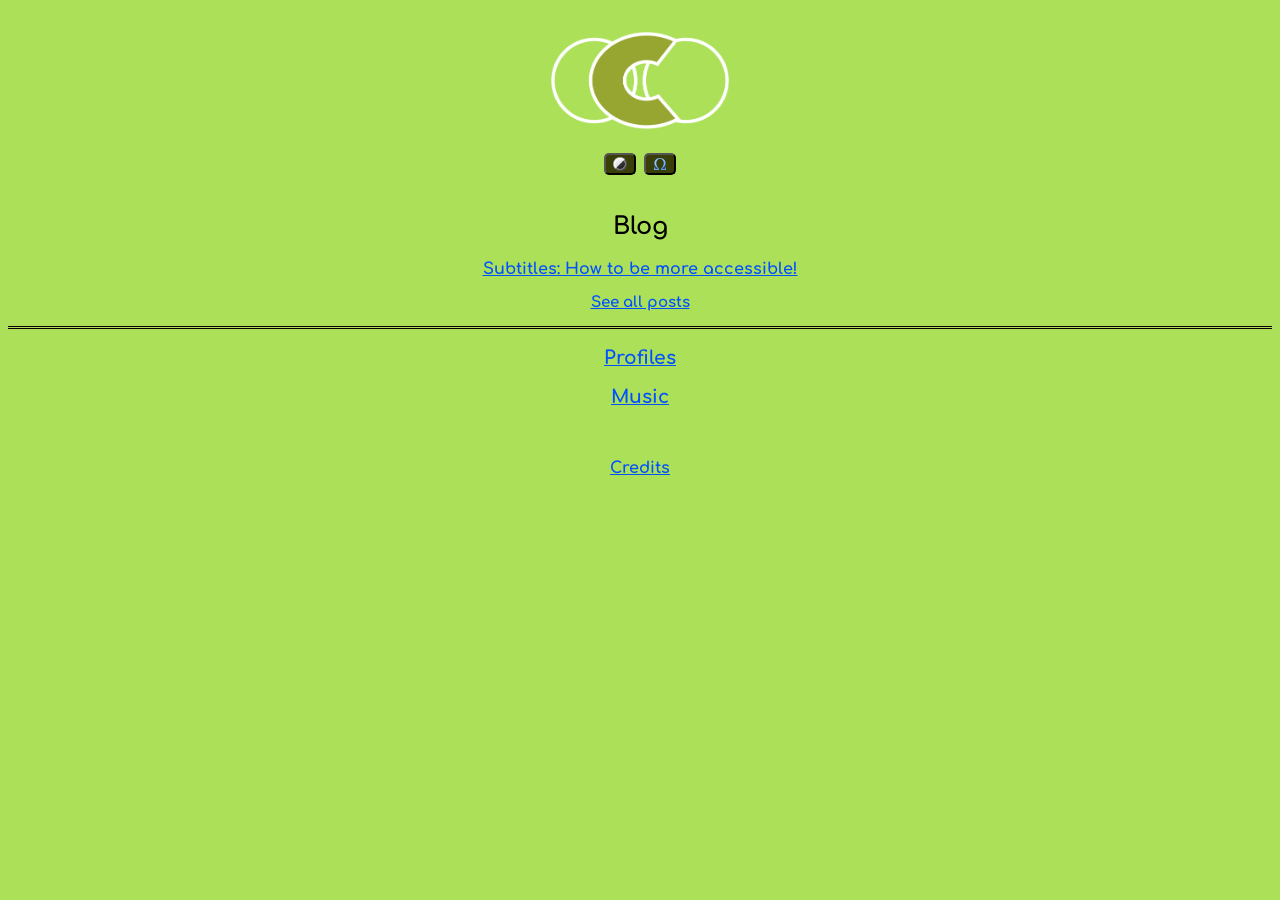
<file: EN/index.html>
<!DOCTYPE html>
<html lang="en">
<head>
    <title>OCO News</title>
    <link rel="stylesheet" href="../style.css">
    <link rel="stylesheet" href="../assets/silk/famfamfam-silk.css">

    <!--Favicons. SVG is for websites that support it, PNG is a backup.-->
    <link rel="icon" href="https://olipse-c-olipse.github.io/oco-news/assets/favicon.svg" type="image/svg+xml">
    <link rel="icon" href="https://olipse-c-olipse.github.io/oco-news/assets/favicon-PNGBACK.png" type="image/png">
    <script src="https://olipse-c-olipse.github.io/oco-news/script.js" defer></script>
    <!--Open Graph protocol stuff-->
    <meta property="og:title" content="OCO News">
    <meta property="og:description" content="Official OCO website">
    <meta property="og:image" content="https://olipse-c-olipse.github.io/oco-news/assets/meta/open-graph_protocol/meta_ogp_thumbnail.png">
    <meta property="https://olipse-c-olipse.github.io/oco-news/EN">
    <meta property="og:type" content="website">
    <!--Mobile compatability-->
    <meta name="viewport" content="width=device-width, initial-scale=1">
</head>

<body>
    <header>
        <img alt="Olipse C Olipse logo." src="../assets/oco.png" class="logo">
    </header>
    <div style="display: flex; justify-content: center; gap: 8px;">
        <button aria-label="Toggle dark mode" title="Toggle dark mode" onclick="darkmode()"><div class="famfamfam-silk contrast"></div></button>
        <button aria-label="Toggle OpenDyslexic" title="Toggle OpenDyslexic" onclick="dyslexiaFont()"><div class="famfamfam-silk text_letter_omega"></div></button>
    </div>
    <br>
    <h2 style="text-align: center;">Blog</h2>
    <a href="blog/subtitles-how-to-be-more-accessible/" style="display: block; margin: 0 auto; width: fit-content;"><p>Subtitles: How to be more accessible!</p></a>
    <a href="blog/" style="display: block; margin: 0 auto; width: fit-content;font-size:15px;"><p>See all posts</p></a>
    <hr>
    <a href="profiles/" style="display: block; margin: auto; width: fit-content;"><h3>Profiles</h3></a>
    <a href="music/" style="display: block; margin: auto; width: fit-content;"><h3>Music</h3></a>
    <br>
    <a href="../credits.html" style="display: block; margin: 0 auto; width: fit-content;"><p>Credits</p></a>
</body>
</file>
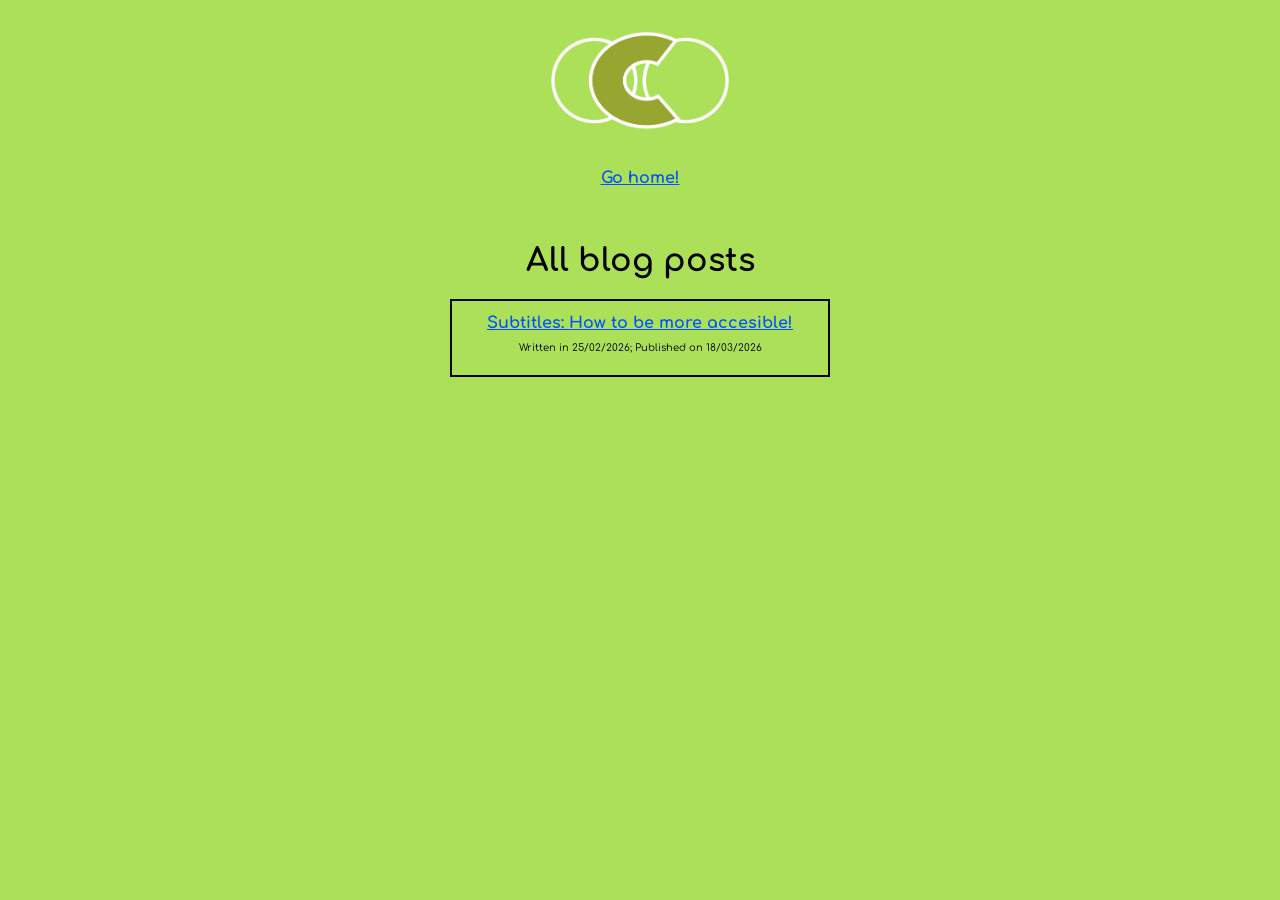
<file: EN/blog/index.html>
<!DOCTYPE html>
<html lang="en">
<head>
    <title>OCO News - Blog</title>
    <link rel="stylesheet" href="../../style.css">
    <!--Favicons. SVG is for websites that support it, PNG is a backup.-->
    <link rel="icon" href="../../assets/favicon.svg" type="image/svg+xml">
    <link rel="icon" href="../../assets/favicon-PNGBACK.png" type="image/png">
    <script src="../../script.js" defer></script>
    <!--Open Graph protocol stuff-->
    <meta property="og:title" content="OCO News - Blog">
    <meta property="og:description" content="Official OCO website">
    <meta property="og:image" content="https://olipse-c-olipse.github.io/oco-news/assets/meta/open-graph_protocol/meta_ogp_thumbnail.png">
    <meta property="https://olipse-c-olipse.github.io/oco-news/EN/blog">
    <meta property="og:type" content="website">
</head>

<body>
    <img alt="Olipse C Olipse logo." src="../../assets/oco.png" class="logo">
    <a href="../" style="display: block; margin: 0 auto; width: fit-content;"><p>Go home!</p></a>
    <br>
    <h1 style="text-align: center;">All blog posts</h1>
    <div class="blogpost">
        <a href="subtitles-how-to-be-more-accessible/" style="display: block; margin: 0 auto; width: fit-content;">Subtitles: How to be more accesible!</a>
        <p style="font-size: 10px;text-align: center;">Written in 25/02/2026; Published on 18/03/2026</p>
    </div>
</body>
</file>
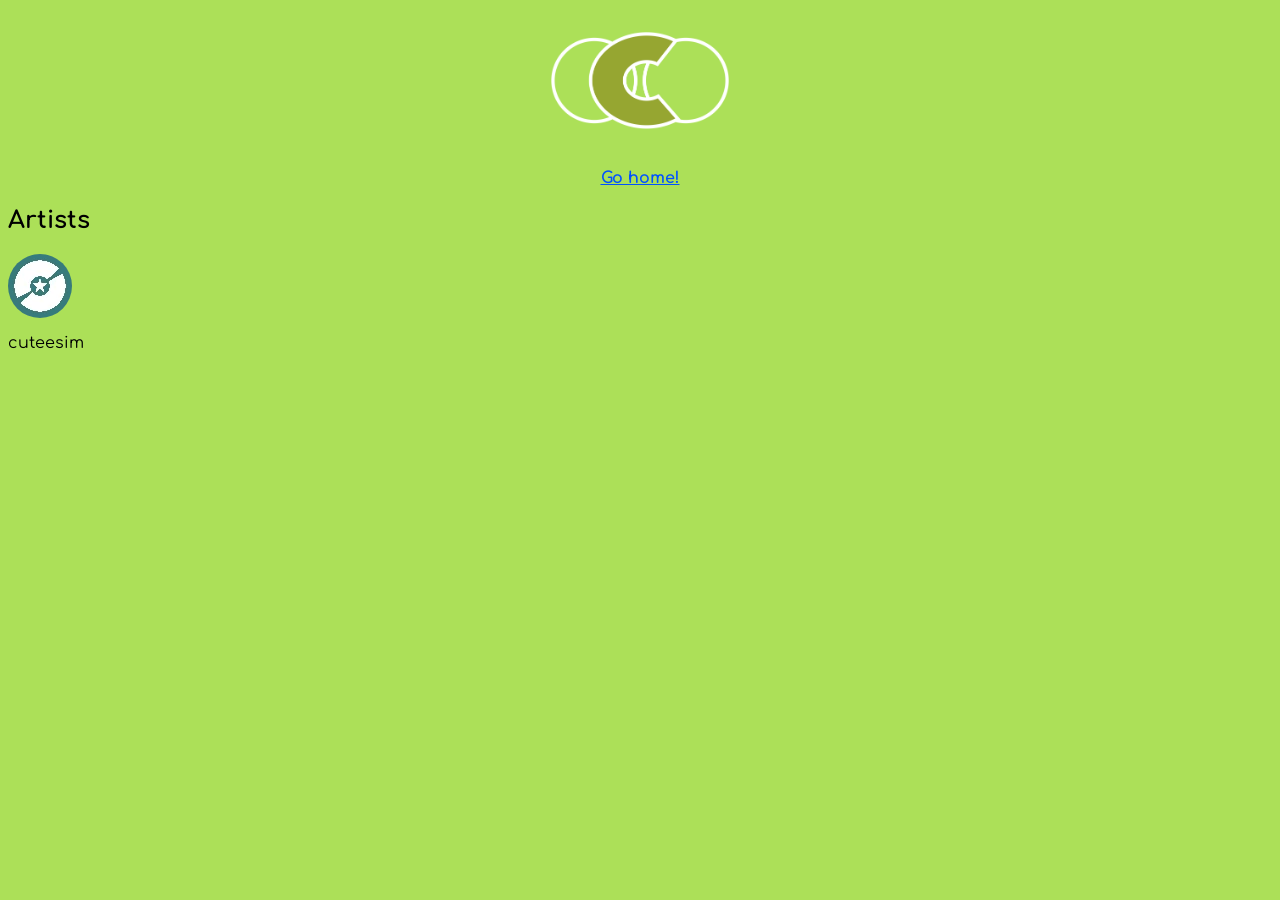
<file: EN/music/index.html>
<!DOCTYPE html>
    <head>
        <title>OCO News</title>
        <link rel="stylesheet" href="../../style.css">
        <link rel="stylesheet" href="../../assets/silk/famfamfam-silk.css">
        <!--Favicons. SVG is for websites that support it, PNG is a backup.-->
        <link rel="icon" href="../../assets/favicon.svg" type="image/svg+xml">
        <link rel="icon" href="../../assets/favicon-PNGBACK.png" type="image/png">
        <script src="../../script.js"></script>
        <!--Open Graph protocol stuff-->
        <meta property="og:title" content="OCO News">
        <meta property="og:description" content="OCO Music">
        <meta property="og:image" content="https://olipse-c-olipse.github.io/oco-news/assets/meta/open-graph_protocol/meta_ogp_thumbnail.png">
        <meta property="https://olipse-c-olipse.github.io/oco-news/EN">
        <meta property="og:type" content="website">
    </head>
    <body>
        <header>
            <img src="../../assets/oco.png" class="logo">
        </header>
        <a href="../../../" style="text-align: center;"><p>Go home!</p></a>
        <h2>Artists</h2>
        <div class="artist-link">
            <a href="artist/cuteesim/"><img src="../../assets/music/artist/cuteesim/cuteesim_artist.webp"></a>
            <p>cuteesim</p>
        </div>
    </body>
</file>
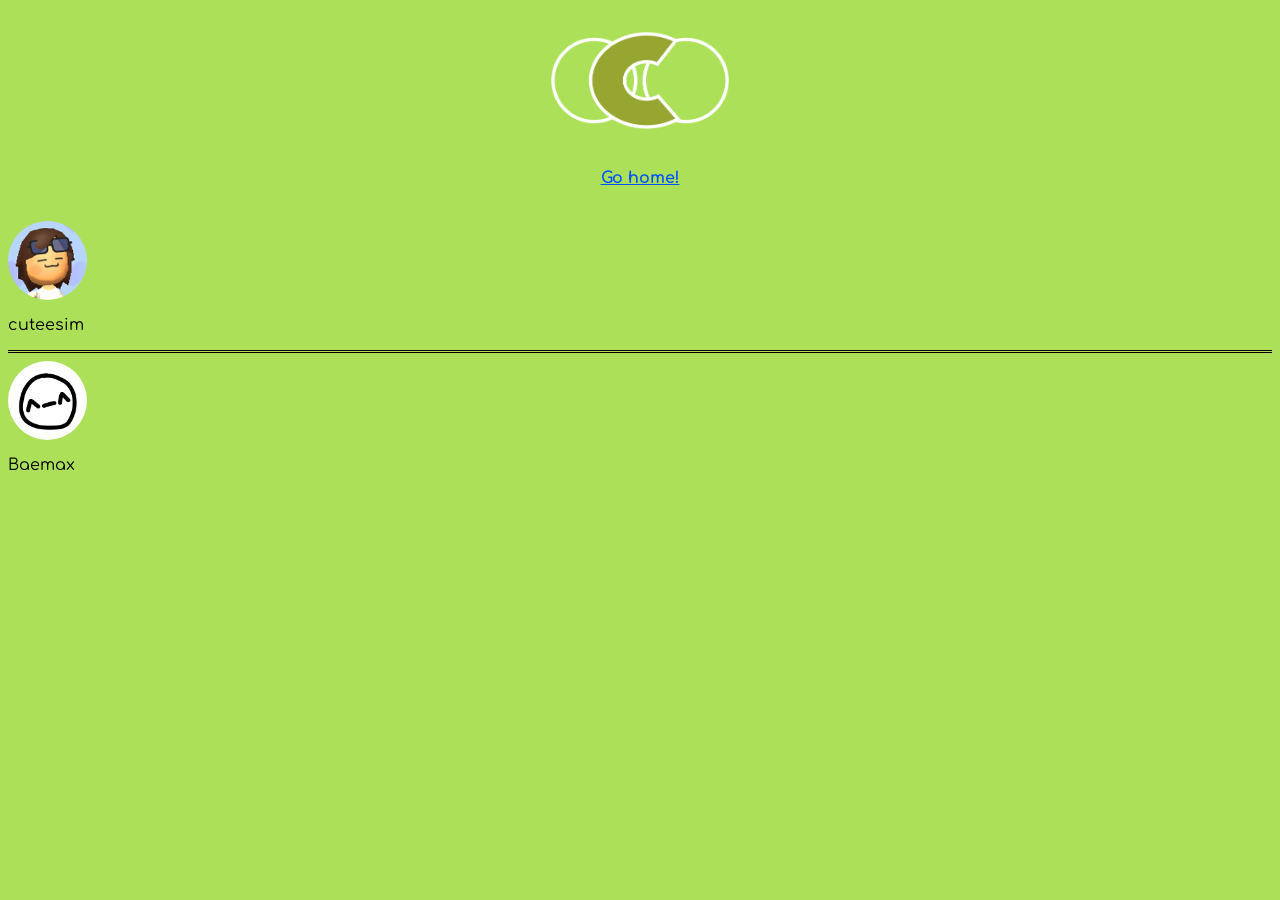
<file: EN/profiles/index.html>
<!DOCTYPE html>
    <head>
        <title>OCO News - Profiles</title>
        <link rel="stylesheet" href="../../style.css">
        <link rel="stylesheet" href="../../assets/silk/famfamfam-silk.css">
        <!--Favicons. SVG is for websites that support it, PNG is a backup.-->
        <link rel="icon" href="/oco-news/assets/favicon.svg" type="image/svg+xml">
        <link rel="icon" href="/oco-news/assets/favicon-PNGBACK.png" type="image/png">
        <script src="../../script.js"></script>
        <!--Open Graph protocol stuff-->
        <meta property="og:title" content="OCO News">
        <meta property="og:description" content="Official OCO website">
        <meta property="og:image" content="https://olipse-c-olipse.github.io/oco-news/assets/meta/open-graph_protocol/meta_ogp_thumbnail.png">
        <meta property="https://olipse-c-olipse.github.io/oco-news/EN">
        <meta property="og:type" content="website">
    </head>
    <body>
        <img src="../../assets/oco.png" class="logo">
        <nav><a href="../../EN/" style="margin: auto; width: fit-content; display: block;"><p>Go home!</p></a></nav>
        <br>
            <div class="profile-link">
                <a href="cuteesim/"><img src="../../assets/profiles/cuteesim.png"></a>
                <p>cuteesim</p>
            </div>
            <hr>
            <div class="profile-link">
                <a href="baemax/"><img src="../../assets/profiles/baemax_placeholder.png"></a>
                <p>Baemax</p>
            </div>
        </div>
    </body>
</file>
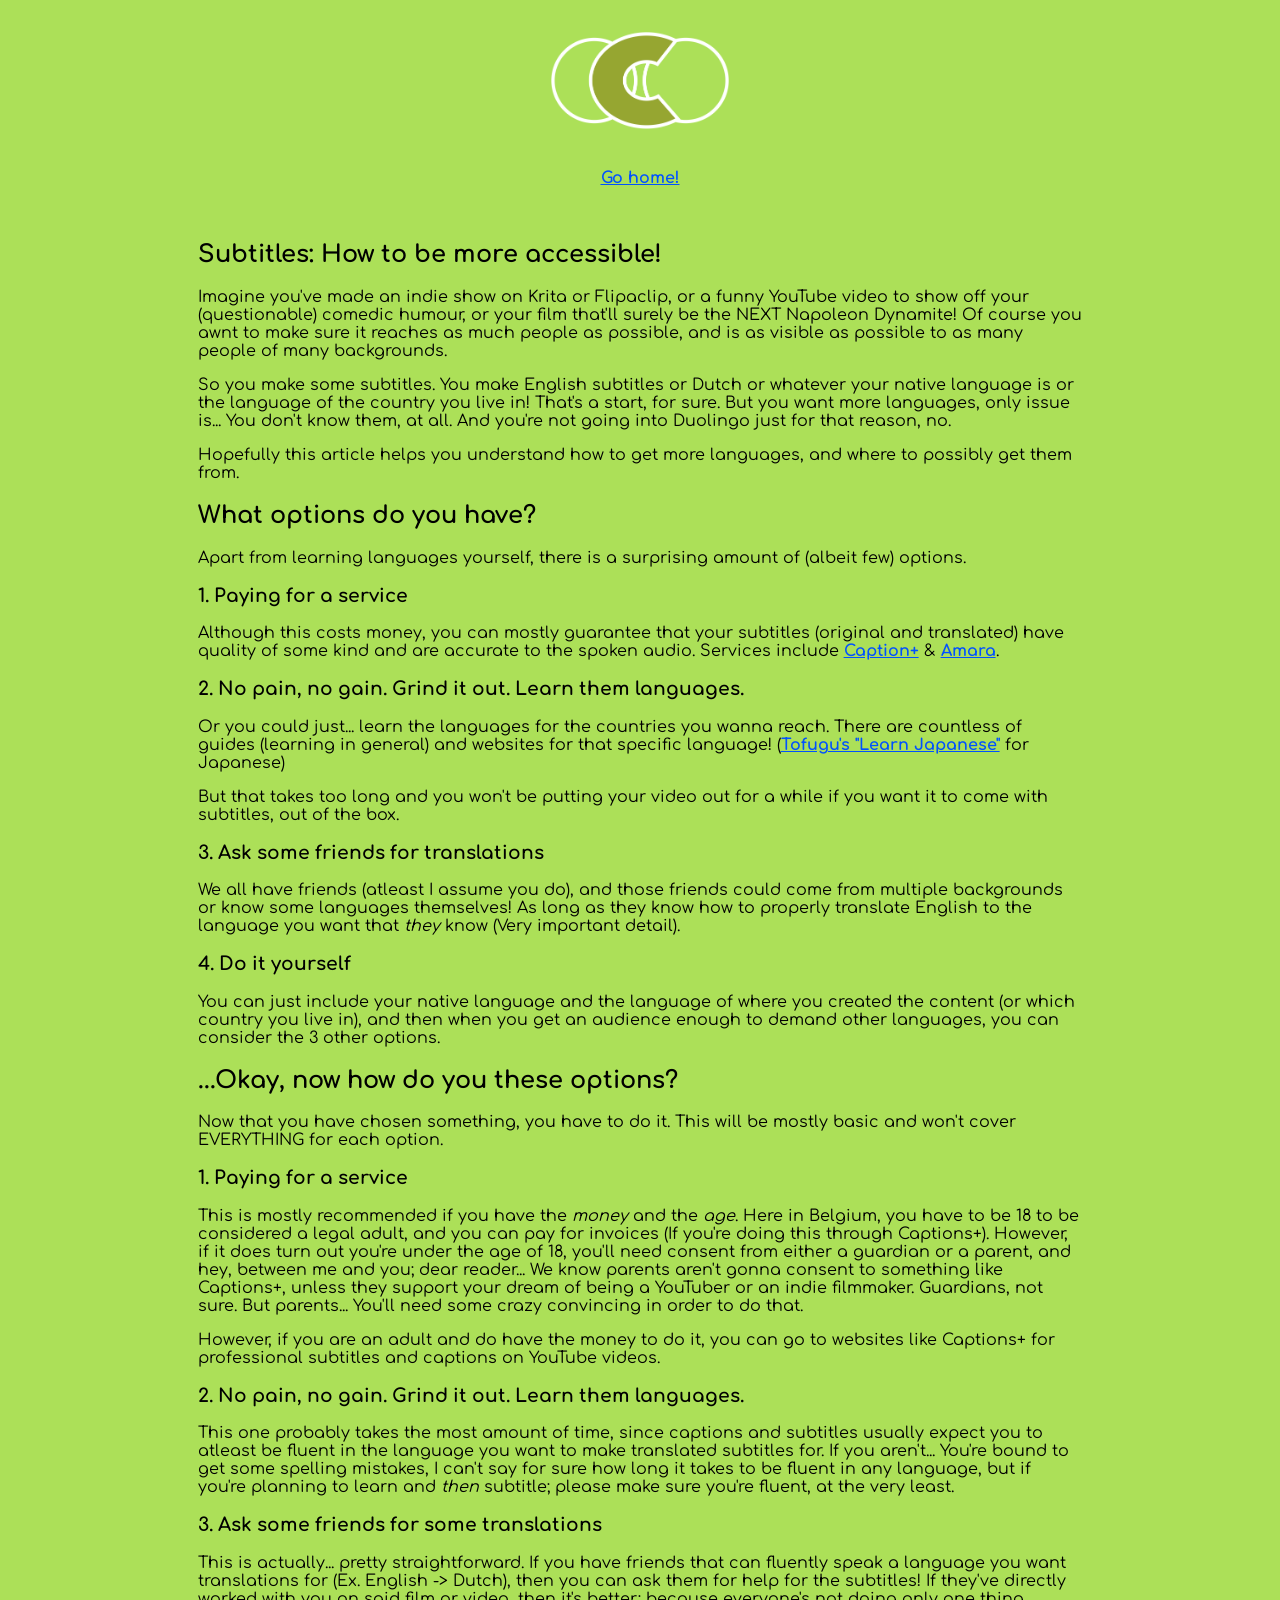
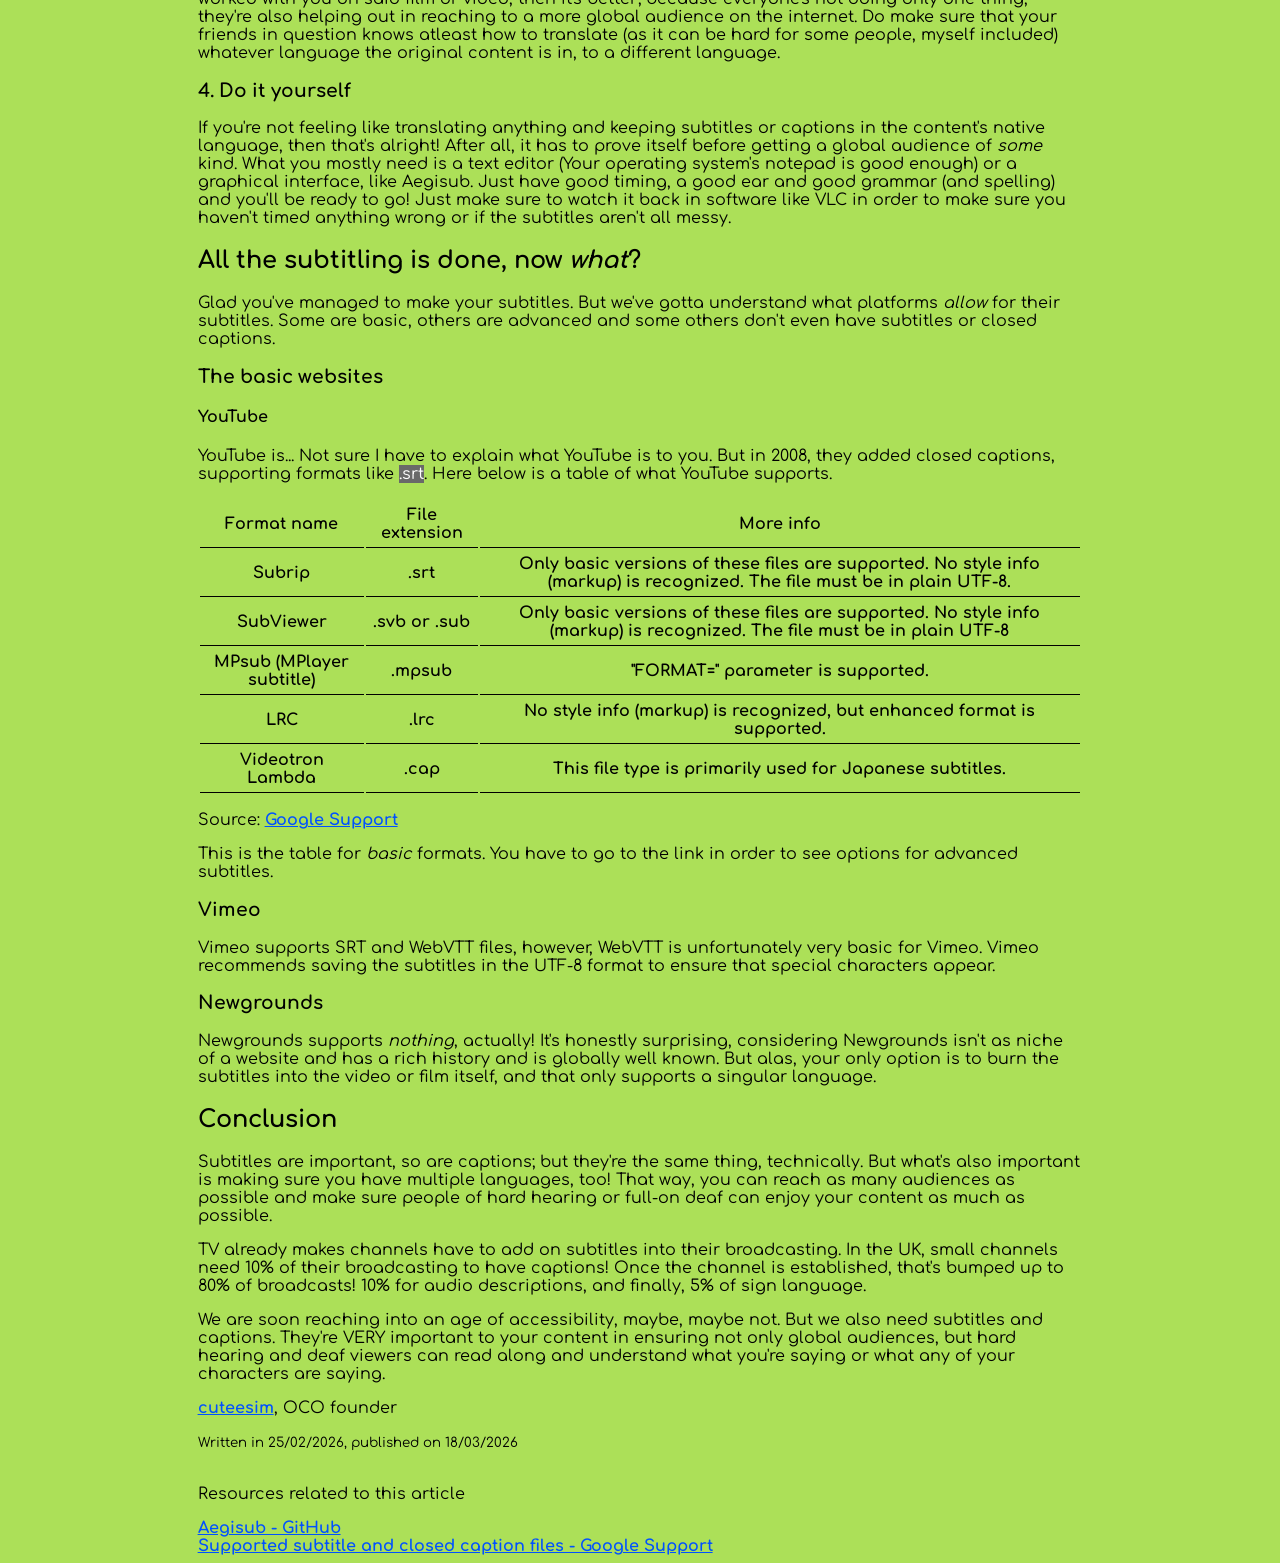
<file: EN/blog/subtitles-how-to-be-more-accessible/index.html>
<!DOCTYPE html>
<html lang="en">
<head>
    <title>OCO News - Subtitles: How to be more accessible!</title>
    <link rel="stylesheet" href="../../../style.css">
    <!--Favicons. SVG is for websites that support it, PNG is a backup.-->
    <link rel="icon" href="../../../assets/favicon.svg" type="image/svg+xml">
    <link rel="icon" href="../../../assets/favicon-PNGBACK.png" type="image/png">
    <script src="../../../script.js" defer></script>
    <meta name="description" content="Accessibility matters.">
    <meta name="author" content="cuteesim">
    <meta charset="utf-8">
    <!--Open Graph protocol stuff-->
    <meta property="og:title" content="OCO News - Subtitles: How to be more accessible!">
    <meta property="og:description" content="Blog post for 'Subtitles: How to be more accessible!', written by cuteesim in 25/02/2026.">
    <meta property="og:image" content="https://olipse-c-olipse.github.io/oco-news/assets/meta/open-graph_protocol/meta_ogp_thumbnail.png">
    <meta property="https://olipse-c-olipse.github.io/oco-news/EN/blog/subtitles-how-to-be-more-accessible/">
    <meta property="og:type" content="article">
    <meta property="og:type:article:published_time" content="2026-03-18">
    <meta property="og:type:article:author" content="cuteesim">
</head>

<body>
    <header>
        <img alt="Olipse C Olipse logo." src="../../../assets/oco.png" class="logo">
    </header>
    <nav><p style="text-align: center;"><a href="../../">Go home!</a></p></nav>
    <br>
    <main class="blog">
        <article>
        <h1>Subtitles: How to be more accessible!</h1>
        <p>Imagine you've made an indie show on Krita or Flipaclip, or a funny YouTube video to show off your (questionable) comedic humour, or your film that'll surely be the NEXT Napoleon Dynamite! Of course you awnt to make sure it reaches as much people as possible, and is as visible as possible to as many people of many backgrounds.</p>
        <p>So you make some subtitles. You make English subtitles or Dutch or whatever your native language is or the language of the country you live in! That's a start, for sure. But you want more languages, only issue is... You don't know them, at all. And you're not going into Duolingo just for that reason, no.</p>
        <p>Hopefully this article helps you understand how to get more languages, and where to possibly get them from.</p>
        <h2>What options do you have?</h2>
        <p>Apart from learning languages yourself, there is a surprising amount of (albeit few) options.</p>
        <h3>1. Paying for a service</h3>
        <p>Although this costs money, you can mostly guarantee that your subtitles (original and translated) have quality of some kind and are accurate to the spoken audio. Services include <a href="https://caption.plus/">Caption+</a> & <a href="https://amara.org">Amara</a>.</p>
        <h3>2. No pain, no gain. Grind it out. Learn them languages.</h3>
        <p>Or you could just... learn the languages for the countries you wanna reach. There are countless of guides (learning in general) and websites for that specific language! (<a href="https://www.tofugu.com/learn-japanese/">Tofugu's "Learn Japanese"</a>  for Japanese)</p>
        <p>But that takes too long and you won't be putting your video out for a while if you want it to come with subtitles, out of the box.</p>
        <h3>3. Ask some friends for translations</h3>
        <p>We all have friends (atleast I assume you do), and those friends could come from multiple backgrounds or know some languages themselves! As long as they know how to properly translate English to the language you want that <i>they</i> know (Very important detail).<p>
        <h3>4. Do it yourself</h3>
        <p>You can just include your native language and the language of where you created the content (or which country you live in), and then when you get an audience enough to demand other languages, you can consider the 3 other options.</p>
        <h2>...Okay, now how do you these options?</h2>
        <p>Now that you have chosen something, you have to do it. This will be mostly basic and won't cover EVERYTHING for each option.</p>
        <h3>1. Paying for a service</h3>
        <p>This is mostly recommended if you have the <i>money</i> and the <i>age</i>. Here in Belgium, you have to be 18 to be considered a legal adult, and you can pay for invoices (If you're doing this through Captions+). However, if it does turn out you're under the age of 18, you'll need consent from either a guardian or a parent, and hey, between me and you; dear reader... We know parents aren't gonna consent to something like Captions+, unless they support your dream of being a YouTuber or an indie filmmaker. Guardians, not sure. But parents... You'll need some crazy convincing in order to do that.</p>
        <p>However, if you are an adult and do have the money to do it, you can go to websites like Captions+ for professional subtitles and captions on YouTube videos.</p>
        <h3>2. No pain, no gain. Grind it out. Learn them languages.</h3>
        <p>This one probably takes the most amount of time, since captions and subtitles usually expect you to atleast be fluent in the language you want to make translated subtitles for. If you aren't... You're bound to get some spelling mistakes, I can't say for sure how long it takes to be fluent in any language, but if you're planning to learn and <i>then</i> subtitle; please make sure you're fluent, at the very least.</p>
        <h3>3. Ask some friends for some translations</h3>
        <p>This is actually... pretty straightforward. If you have friends that can fluently speak a language you want translations for (Ex. English -> Dutch), then you can ask them for help for the subtitles! If they've directly worked with you on said film or video, then it's better; because everyone's not doing only one thing, they're also helping out in reaching to a more global audience on the internet. Do make sure that your friends in question knows atleast how to translate (as it can be hard for some people, myself included) whatever language the original content is in, to a different language.</p>
        <h3>4. Do it yourself</h3>
        <p>If you're not feeling like translating anything and keeping subtitles or captions in the content's native language, then that's alright! After all, it has to prove itself before getting a global audience of <i>some</i> kind. What you mostly need is a text editor (Your operating system's notepad is good enough) or a graphical interface, like Aegisub. Just have good timing, a good ear and good grammar (and spelling) and you'll be ready to go! Just make sure to watch it back in software like VLC in order to make sure you haven't timed anything wrong or if the subtitles aren't all messy.</p>
        <h2>All the subtitling is done, now <i>what</i>?</h2>
        <p>Glad you've managed to make your subtitles. But we've gotta understand what platforms <i>allow</i> for their subtitles. Some are basic, others are advanced and some others don't even have subtitles or closed captions.</p>
        <h3>The basic websites</h3>
        <h4>YouTube</h4>
        <p>YouTube is... Not sure I have to explain what YouTube is to you. But in 2008, they added closed captions, supporting formats like <mark class="code">.srt</mark>. Here below is a table of what YouTube supports.</p>
        <table>
            <tr>
                <th>Format name</th>
                <th>File extension</th>
                <th>More info</th>
            </tr>
            <tr>
                <th>Subrip</th>
                <th>.srt</th>
                <th>Only basic versions of these files are supported. No style info (markup) is recognized. The file must be in plain UTF-8.</th>
            </tr>
            <tr>
                <th>SubViewer</th>
                <th>.svb or .sub</th>
                <th>Only basic versions of these files are supported. No style info (markup) is recognized. The file must be in plain UTF-8</th>
            </tr>
            <tr>
                <th>MPsub (MPlayer subtitle)</th>
                <th>.mpsub</th>
                <th>"FORMAT=" parameter is supported.</th>
            </tr>
            <tr>
                <th>LRC</th>
                <th>.lrc</th>
                <th>No style info (markup) is recognized, but enhanced format is supported.</th>
            </tr>
            <tr>
                <th>Videotron Lambda</th>
                <th>.cap</th>
                <th>This file type is primarily used for Japanese subtitles.</th>
            </tr>
        </table>
        <p>Source: <a href="https://support.google.com/youtube/answer/2734698">Google Support</a></p>
        <p>This is the table for <i>basic</i> formats. You have to go to the link in order to see options for advanced subtitles.</p>
        <h3>Vimeo</h3>
        <p>Vimeo supports SRT and WebVTT files, however, WebVTT is unfortunately very basic for Vimeo. Vimeo recommends saving the subtitles in the UTF-8 format to ensure that special characters appear.</p>
        <h3>Newgrounds</h3>
        <p>Newgrounds supports <i>nothing</i>, actually! It's honestly surprising, considering Newgrounds isn't as niche of a website and has a rich history and is globally well known. But alas, your only option is to burn the subtitles into the video or film itself, and that only supports a singular language.</p>
        <h2>Conclusion</h2>
        <p>Subtitles are important, so are captions; but they're the same thing, technically. But what's also important is making sure you have multiple languages, too! That way, you can reach as many audiences as possible and make sure people of hard hearing or full-on deaf can enjoy your content as much as possible.</p>
        <p>TV already makes channels have to add on subtitles into their broadcasting. In the UK, small channels need 10% of their broadcasting to have captions! Once the channel is established, that's bumped up to 80% of broadcasts! 10% for audio descriptions, and finally, 5% of sign language.</p>
        <p>We are soon reaching into an age of accessibility, maybe, maybe not. But we also need subtitles and captions. They're VERY important to your content in ensuring not only global audiences, but hard hearing and deaf viewers can read along and understand what you're saying or what any of your characters are saying.</p>
        <p><a href="../../profiles/cuteesim/">cuteesim</a>, OCO founder</p>
        <small>Written in 25/02/2026, published on 18/03/2026</small>
        <br><br>
        <p>Resources related to this article</p>
        <a href="https://github.com/TypesettingTools/Aegisub">Aegisub - GitHub</a>
        <br>
        <a href="https://support.google.com/youtube/answer/2734698">Supported subtitle and closed caption files - Google Support</a>
        </article>
    </main>
</body>
</file>
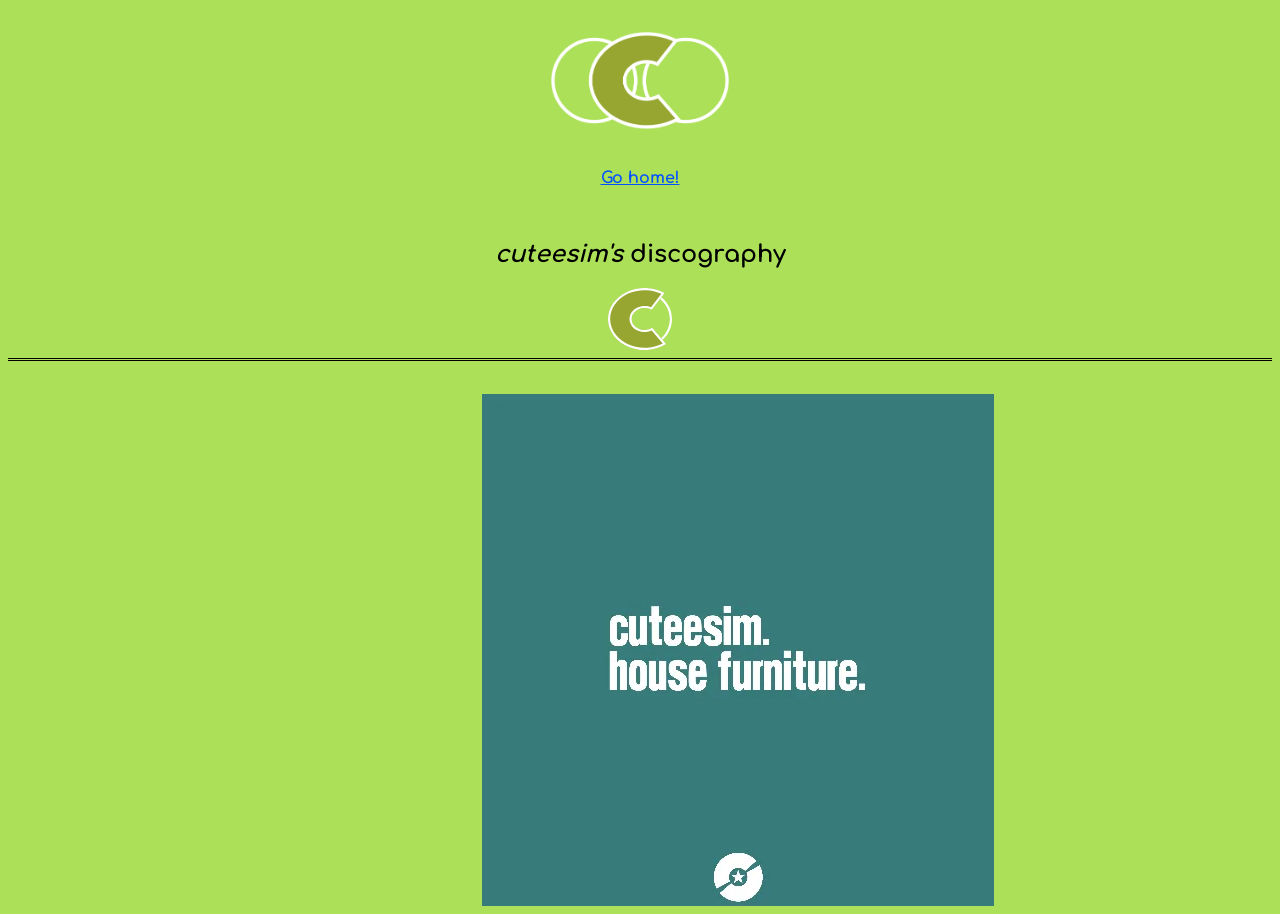
<file: EN/music/artist/cuteesim/index.html>
<!DOCTYPE html>
    <head>
        <title>OCO News</title>
        <link rel="stylesheet" href="../../../../style.css">
        <link rel="stylesheet" href="/assets/silk/famfamfam-silk.css">
        <!--Favicons. SVG is for websites that support it, PNG is a backup.-->
        <link rel="icon" href="../../../../assets/favicon.svg" type="image/svg+xml">
        <link rel="icon" href="../../../../assets/favicon-PNGBACK.png" type="image/png">
        <script src="../../../../script.js"></script>
        <!--Open Graph protocol stuff-->
        <meta property="og:title" content="OCO News">
        <meta property="og:description" content="OCO Music - cuteesim">
        <meta property="og:image" content="https://olipse-c-olipse.github.io/oco-news/assets/meta/open-graph_protocol/meta_ogp_thumbnail.png">
        <meta property="https://olipse-c-olipse.github.io/oco-news/EN">
        <meta property="og:type" content="website">
    </head>
    <body>
        <header>
            <img src="../../../../assets/oco.png" class="logo">
        </header>
        <a href="../../../" style="text-align: center;"><p>Go home!</p></a>
        <br>
        <h2 style="text-align: center;"><i>cuteesim's</i> discography</h2>
        <a href="../../../profiles/cuteesim/"><img src="../../../../assets/svg/OCO_small.svg" style="width: 64px; display:block; margin: auto;"></a>
        <hr>
        <div class="music-box">
            <a href="content/housefurniture/"><img src="../../../../assets/music/artist/cuteesim/house furniture.webp"></a>
        </div>
    </body>
</file>
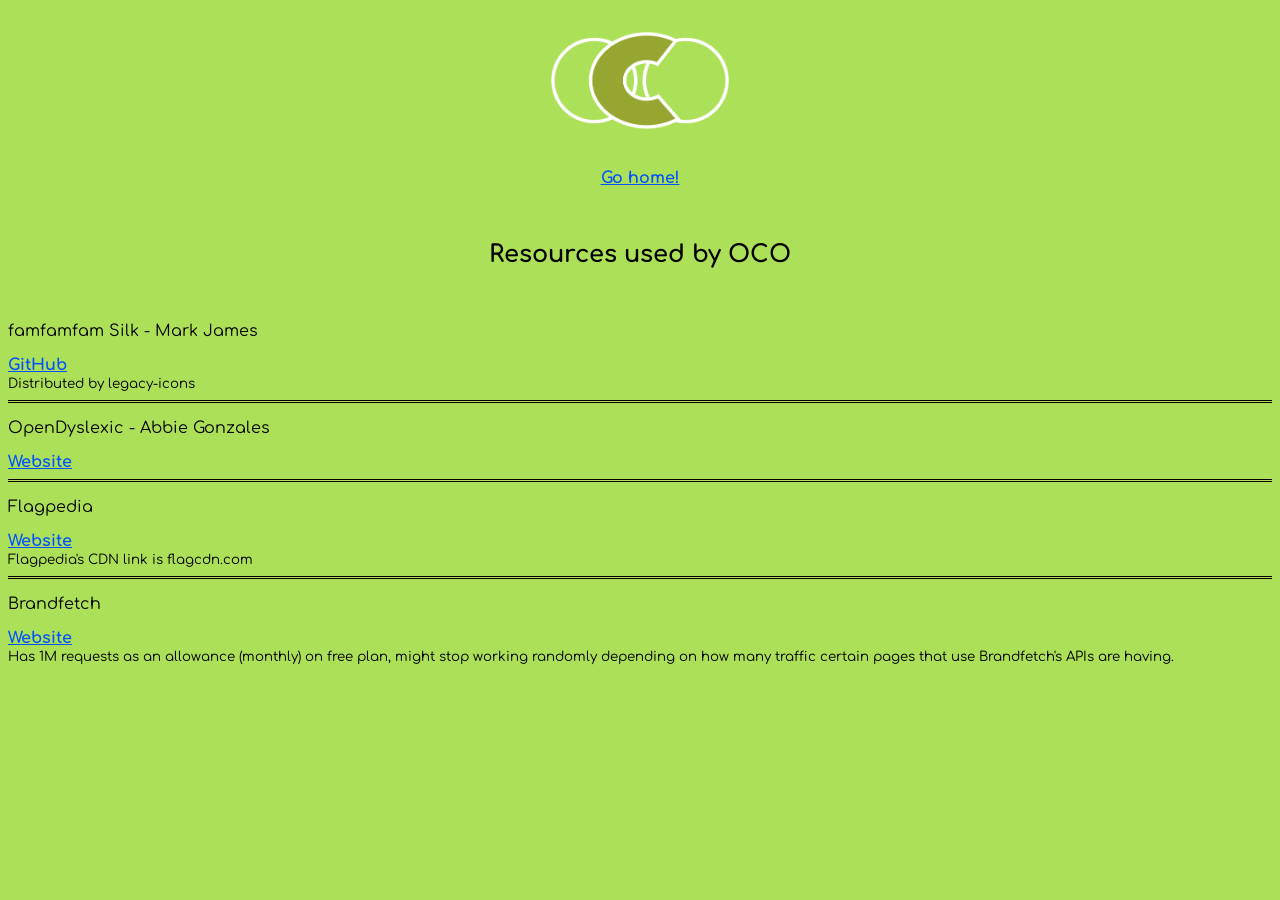
<file: credits.html>
<!DOCTYPE html>
<html lang="en"></html>
<head>
    <title>OCO News - Credits</title>
    <link rel="stylesheet" href="style.css">
    <link rel="stylesheet" href="assets/silk/famfamfam-silk.css">
    <!--Favicons. SVG is for browsers that support it, PNG is a backup.-->
    <link rel="icon" href="assets/favicon.svg" type="image/svg+xml">
    <link rel="icon" href="assets/favicon-PNGBACK.png" type="image/png">
    <script src="script.js" defer></script>
    <!--Open Graph protocol-->
    <meta property="og:title" content="OCO News - Credits">
    <meta property="og:description" content="Official OCO website">
    <meta property="og:image" content="https://olipse-c-olipse.github.io/oco-news/assets/meta/open-graph_protocol/meta_ogp_thumbnail.png">
    <meta property="https://olipse-c-olipse.github.io/oco-news/credits.html">
    <meta property="og:type" content="website">
</head>

<body>
    <header>
        <img alt="Olipse C Olipse logo." src="assets/oco.png" class="logo">
    </header>
    <a style="display: block; margin: 0 auto; width: fit-content;" href="EN/"><p>Go home!</p></a>
    <br>
    <h2 style="text-align: center;">Resources used by OCO</h2>
    <br>
    <p>famfamfam Silk - Mark James</p>
    <a href="https://github.com/legacy-icons/famfamfam-silk">GitHub</a>
    <br>
    <small style="text-align: center;">Distributed by legacy-icons</small>
    <hr>
    <p>OpenDyslexic - Abbie Gonzales</p>
    <a href="https://opendyslexic.org/">Website</a>
    <hr>
    <p>Flagpedia</p>
    <a href="https://flagpedia.net">Website</a>
    <br>
    <small>Flagpedia's CDN link is flagcdn.com</small>
    <hr>
    <p>Brandfetch</p>
    <a href="https://brandfetch.com">Website</a>
    <br>
    <small>Has 1M requests as an allowance (monthly) on free plan, might stop working randomly depending on how many traffic certain pages that use Brandfetch's APIs are having.</small>
</body>
</file>
<file: style.css>
/* Fonts */
@import url('https://fonts.googleapis.com/css2?family=Comfortaa:wght@300..700&display=swap');
@import url('https://fonts.googleapis.com/css2?family=Climate+Crisis:YEAR@1979&display=swap');
@font-face {
    font-family: "OpenDyslexic";
    src: url("assets/opendyslexic/OpenDyslexic-Regular.otf") format("opentype");
    font-weight: normal;
    font-style: normal;
}

/* Main */
body {
    background-color:#ACE058;
    color:rgb(0, 0, 0);
    font-family: "Comfortaa", sans-serif;
}

footer {
    text-align: center;
}

button {
    display: flex;
    background-color: #394007;
    border-color: black;
    border-radius: 5px;
}

hr {
    border: none;
    border-top: 3px double black;
}

/* Removing default link colours and decoration for the language page. */

.language-option {
    display: flex;
    margin: 0 auto;
    width: fit-content;
    gap: 5px;
    text-decoration: none;
}

/* Blog */
.blog {
    margin-left: 15%;
    margin-right: 15%;
}

.blogpost {
    border: 2px solid black;
    padding: 1%;
    margin-left: 35%;
    margin-right: 35%;

}

.blogpost a {
    display: block;
    text-align: center;
}

.code {
    background-color:dimgray;
    color: white;
}

th {
    border-bottom: 1px solid black;
    padding: 5px;
}

/* Logo */
.logo {
    width: 15%;
    height: 15%;
    display: flex;
    margin-left: auto;
    margin-right: auto;
    transition: ease 0.3s;
    padding: 18px;
}
.logo:hover {
    filter: drop-shadow(0 0 15px white);
    transform: scale(1.05);
    transition: ease 0.3s
}

/* Misc */
.errorcode {
    font-family: "Climate Crisis", sans-serif;
    text-align: center;
    font-size: 70px;
}

a {
    color: rgb(0, 81, 255);
    font-weight: bold;
}

/* Dark mode */
.darkmode {
    background-color: #394007;
    color: white;
    font-family: "Comfortaa", sans-serif;
}

.darkmode a {
    color: #F3BDFF
}

.darkmode th {
    border-bottom: 1px solid white;
}

.darkmode button {
    background-color: #ACE058;
    border-color: white;
}

.darkmode :focus-visible {
    outline: 3px dashed #F3BDFF
}

.darkmode .blogpost {
    border: 2px solid white
}

.darkmode .profile-box {
    background-color: #ACE058;
    color: black;
}

.darkmode .profile-pfp {
    border: solid #394007 4px;
}

.darkmode hr {
    border-color: white;
}

.darkmode .profile-box a {
    color: rgb(0, 81, 255)
}

/* Dyslexia */
body.dyslexiaFont {
    font-family: "OpenDyslexic";
}

/* Keyboard nav */

:focus-visible {
    outline: 2px dashed rgb(0, 81, 255);
    outline-offset: 4px;
    border-radius: 4px;
}

/* Profile */

.profile-box {
    margin-left: 10%;
    margin-right: 10%;
    padding: 2%;
    background-color: #394007;
    color: white;
    display: flex;
    flex-direction: column;
    gap: 15px;
}

.profile-box a {
    color: #F3BDFF
}

.profile-pfp {
    width: 6%;
    height: 6%;
    border-radius: 100%;
    border: solid #ACE058 4px;
    flex-shrink: 0;
}

.profile-info {
    display: flex;
    flex-direction: column;
}

.profile-info h1,
.profile-info p,
.profile-info img,
.profile-info small {
    margin: 1px;
    margin-left: 2px;
}

.profile-link {
    border: #394007 solid 2px
}

.profile-country {
    display: flex;
    flex-direction: row;
}

.profile-contents {
    display: flex;
    flex-direction: column;
}

.profile-header {
    display: flex;
}

.profile-link,
.profile-link img {
    width: 25%;
    border-radius: 100%;
    border: none;
    margin: auto 0;
    display: block;
}

/* OCO Music */

/* Music box */ 

.music-box {
    display: flex;
    justify-content: center;
    margin: auto 0;
    flex-wrap: wrap;
    column-gap: 5%;
    row-gap: 25px;
    width: 100%;
    box-sizing: border-box;
}

.music-box img {
    transition: ease 0.3s;
    display: block;
    width: 512px;
}

.music-box img:hover {
    transform: scale(1.05);
    transition: ease 0.25s;
    filter:drop-shadow(0 0 15px white)
}

.music-box a {
    width: 25%;
    margin-top: 2%;
}

/* Music page */

.music-header {
    display: flex;
}

.music-header-info {
    display: flex;
    flex-direction: column;
}

.music-header-cover {
    width: 25%;
}

.music-pagebox {
    margin-left: 12%;
    margin-right: 12%;
    padding: 2%;
}

.music-header-info h2,
.music-header-info p {
    margin: 1px;
    margin-left: 10px;
}

.music-header-links {
    display: flex;
    flex-direction: row;
    gap: 20px;
    margin-top: 20px;
    margin-left: 15px;
}

.music-header-info h2 {
    font-size: 200%
}

.music-content {
    display: flex;
    flex-direction: column;
}

.artist-link,
.artist-link img {
    width: 64px;
    border-radius: 100%;
    border: none;
    margin: auto 0;
    display: block;
}
</file>
<file: assets/silk/famfamfam-silk.css>
.famfamfam-silk {
  background: url( 'famfamfam-silk.png' ) no-repeat;
  background-size: 512px 512px;
}

.famfamfam-silk.keyboard {
  width: 16px;
  height: 16px;
  background-position: 0px 0px;
}

.famfamfam-silk.accept {
  width: 16px;
  height: 16px;
  background-position: -16px 0px;
}

.famfamfam-silk.anchor {
  width: 16px;
  height: 16px;
  background-position: 0px -16px;
}

.famfamfam-silk.application {
  width: 16px;
  height: 16px;
  background-position: -16px -16px;
}

.famfamfam-silk.application_add {
  width: 16px;
  height: 16px;
  background-position: -32px 0px;
}

.famfamfam-silk.application_cascade {
  width: 16px;
  height: 16px;
  background-position: -32px -16px;
}

.famfamfam-silk.application_delete {
  width: 16px;
  height: 16px;
  background-position: 0px -32px;
}

.famfamfam-silk.application_double {
  width: 16px;
  height: 16px;
  background-position: -16px -32px;
}

.famfamfam-silk.application_edit {
  width: 16px;
  height: 16px;
  background-position: -32px -32px;
}

.famfamfam-silk.application_error {
  width: 16px;
  height: 16px;
  background-position: -48px 0px;
}

.famfamfam-silk.application_form {
  width: 16px;
  height: 16px;
  background-position: -48px -16px;
}

.famfamfam-silk.application_form_add {
  width: 16px;
  height: 16px;
  background-position: -48px -32px;
}

.famfamfam-silk.application_form_delete {
  width: 16px;
  height: 16px;
  background-position: 0px -48px;
}

.famfamfam-silk.application_form_edit {
  width: 16px;
  height: 16px;
  background-position: -16px -48px;
}

.famfamfam-silk.application_form_magnify {
  width: 16px;
  height: 16px;
  background-position: -32px -48px;
}

.famfamfam-silk.application_get {
  width: 16px;
  height: 16px;
  background-position: -48px -48px;
}

.famfamfam-silk.application_go {
  width: 16px;
  height: 16px;
  background-position: -64px 0px;
}

.famfamfam-silk.application_home {
  width: 16px;
  height: 16px;
  background-position: -64px -16px;
}

.famfamfam-silk.application_key {
  width: 16px;
  height: 16px;
  background-position: -64px -32px;
}

.famfamfam-silk.application_lightning {
  width: 16px;
  height: 16px;
  background-position: -64px -48px;
}

.famfamfam-silk.application_link {
  width: 16px;
  height: 16px;
  background-position: 0px -64px;
}

.famfamfam-silk.application_osx {
  width: 16px;
  height: 16px;
  background-position: -16px -64px;
}

.famfamfam-silk.application_osx_terminal {
  width: 16px;
  height: 16px;
  background-position: -32px -64px;
}

.famfamfam-silk.application_put {
  width: 16px;
  height: 16px;
  background-position: -48px -64px;
}

.famfamfam-silk.application_side_boxes {
  width: 16px;
  height: 16px;
  background-position: -64px -64px;
}

.famfamfam-silk.application_side_contract {
  width: 16px;
  height: 16px;
  background-position: -80px 0px;
}

.famfamfam-silk.application_side_expand {
  width: 16px;
  height: 16px;
  background-position: -80px -16px;
}

.famfamfam-silk.application_side_list {
  width: 16px;
  height: 16px;
  background-position: -80px -32px;
}

.famfamfam-silk.application_side_tree {
  width: 16px;
  height: 16px;
  background-position: -80px -48px;
}

.famfamfam-silk.application_split {
  width: 16px;
  height: 16px;
  background-position: -80px -64px;
}

.famfamfam-silk.application_tile_horizontal {
  width: 16px;
  height: 16px;
  background-position: 0px -80px;
}

.famfamfam-silk.application_tile_vertical {
  width: 16px;
  height: 16px;
  background-position: -16px -80px;
}

.famfamfam-silk.application_view_columns {
  width: 16px;
  height: 16px;
  background-position: -32px -80px;
}

.famfamfam-silk.application_view_detail {
  width: 16px;
  height: 16px;
  background-position: -48px -80px;
}

.famfamfam-silk.application_view_gallery {
  width: 16px;
  height: 16px;
  background-position: -64px -80px;
}

.famfamfam-silk.application_view_icons {
  width: 16px;
  height: 16px;
  background-position: -80px -80px;
}

.famfamfam-silk.application_view_list {
  width: 16px;
  height: 16px;
  background-position: -96px 0px;
}

.famfamfam-silk.application_view_tile {
  width: 16px;
  height: 16px;
  background-position: -96px -16px;
}

.famfamfam-silk.application_xp {
  width: 16px;
  height: 16px;
  background-position: -96px -32px;
}

.famfamfam-silk.application_xp_terminal {
  width: 16px;
  height: 16px;
  background-position: -96px -48px;
}

.famfamfam-silk.arrow_branch {
  width: 16px;
  height: 16px;
  background-position: -96px -64px;
}

.famfamfam-silk.arrow_divide {
  width: 16px;
  height: 16px;
  background-position: -96px -80px;
}

.famfamfam-silk.arrow_down {
  width: 16px;
  height: 16px;
  background-position: 0px -96px;
}

.famfamfam-silk.arrow_in {
  width: 16px;
  height: 16px;
  background-position: -16px -96px;
}

.famfamfam-silk.arrow_inout {
  width: 16px;
  height: 16px;
  background-position: -32px -96px;
}

.famfamfam-silk.arrow_join {
  width: 16px;
  height: 16px;
  background-position: -48px -96px;
}

.famfamfam-silk.arrow_left {
  width: 16px;
  height: 16px;
  background-position: -64px -96px;
}

.famfamfam-silk.arrow_merge {
  width: 16px;
  height: 16px;
  background-position: -80px -96px;
}

.famfamfam-silk.arrow_out {
  width: 16px;
  height: 16px;
  background-position: -96px -96px;
}

.famfamfam-silk.arrow_redo {
  width: 16px;
  height: 16px;
  background-position: -112px 0px;
}

.famfamfam-silk.arrow_refresh {
  width: 16px;
  height: 16px;
  background-position: -112px -16px;
}

.famfamfam-silk.arrow_refresh_small {
  width: 16px;
  height: 16px;
  background-position: -112px -32px;
}

.famfamfam-silk.arrow_right {
  width: 16px;
  height: 16px;
  background-position: -112px -48px;
}

.famfamfam-silk.arrow_rotate_anticlockwise {
  width: 16px;
  height: 16px;
  background-position: -112px -64px;
}

.famfamfam-silk.arrow_rotate_clockwise {
  width: 16px;
  height: 16px;
  background-position: -112px -80px;
}

.famfamfam-silk.arrow_switch {
  width: 16px;
  height: 16px;
  background-position: -112px -96px;
}

.famfamfam-silk.arrow_turn_left {
  width: 16px;
  height: 16px;
  background-position: 0px -112px;
}

.famfamfam-silk.arrow_turn_right {
  width: 16px;
  height: 16px;
  background-position: -16px -112px;
}

.famfamfam-silk.arrow_undo {
  width: 16px;
  height: 16px;
  background-position: -32px -112px;
}

.famfamfam-silk.arrow_up {
  width: 16px;
  height: 16px;
  background-position: -48px -112px;
}

.famfamfam-silk.asterisk_orange {
  width: 16px;
  height: 16px;
  background-position: -64px -112px;
}

.famfamfam-silk.asterisk_yellow {
  width: 16px;
  height: 16px;
  background-position: -80px -112px;
}

.famfamfam-silk.attach {
  width: 16px;
  height: 16px;
  background-position: -96px -112px;
}

.famfamfam-silk.award_star_add {
  width: 16px;
  height: 16px;
  background-position: -112px -112px;
}

.famfamfam-silk.award_star_bronze_1 {
  width: 16px;
  height: 16px;
  background-position: -128px 0px;
}

.famfamfam-silk.award_star_bronze_2 {
  width: 16px;
  height: 16px;
  background-position: -128px -16px;
}

.famfamfam-silk.award_star_bronze_3 {
  width: 16px;
  height: 16px;
  background-position: -128px -32px;
}

.famfamfam-silk.award_star_delete {
  width: 16px;
  height: 16px;
  background-position: -128px -48px;
}

.famfamfam-silk.award_star_gold_1 {
  width: 16px;
  height: 16px;
  background-position: -128px -64px;
}

.famfamfam-silk.award_star_gold_2 {
  width: 16px;
  height: 16px;
  background-position: -128px -80px;
}

.famfamfam-silk.award_star_gold_3 {
  width: 16px;
  height: 16px;
  background-position: -128px -96px;
}

.famfamfam-silk.award_star_silver_1 {
  width: 16px;
  height: 16px;
  background-position: -128px -112px;
}

.famfamfam-silk.award_star_silver_2 {
  width: 16px;
  height: 16px;
  background-position: 0px -128px;
}

.famfamfam-silk.award_star_silver_3 {
  width: 16px;
  height: 16px;
  background-position: -16px -128px;
}

.famfamfam-silk.basket {
  width: 16px;
  height: 16px;
  background-position: -32px -128px;
}

.famfamfam-silk.basket_add {
  width: 16px;
  height: 16px;
  background-position: -48px -128px;
}

.famfamfam-silk.basket_delete {
  width: 16px;
  height: 16px;
  background-position: -64px -128px;
}

.famfamfam-silk.basket_edit {
  width: 16px;
  height: 16px;
  background-position: -80px -128px;
}

.famfamfam-silk.basket_error {
  width: 16px;
  height: 16px;
  background-position: -96px -128px;
}

.famfamfam-silk.basket_go {
  width: 16px;
  height: 16px;
  background-position: -112px -128px;
}

.famfamfam-silk.basket_put {
  width: 16px;
  height: 16px;
  background-position: -128px -128px;
}

.famfamfam-silk.basket_remove {
  width: 16px;
  height: 16px;
  background-position: -144px 0px;
}

.famfamfam-silk.bell {
  width: 16px;
  height: 16px;
  background-position: -144px -16px;
}

.famfamfam-silk.bell_add {
  width: 16px;
  height: 16px;
  background-position: -144px -32px;
}

.famfamfam-silk.bell_delete {
  width: 16px;
  height: 16px;
  background-position: -144px -48px;
}

.famfamfam-silk.bell_error {
  width: 16px;
  height: 16px;
  background-position: -144px -64px;
}

.famfamfam-silk.bell_go {
  width: 16px;
  height: 16px;
  background-position: -144px -80px;
}

.famfamfam-silk.bell_link {
  width: 16px;
  height: 16px;
  background-position: -144px -96px;
}

.famfamfam-silk.bin {
  width: 16px;
  height: 16px;
  background-position: -144px -112px;
}

.famfamfam-silk.bin_closed {
  width: 16px;
  height: 16px;
  background-position: -144px -128px;
}

.famfamfam-silk.bin_empty {
  width: 16px;
  height: 16px;
  background-position: 0px -144px;
}

.famfamfam-silk.bomb {
  width: 16px;
  height: 16px;
  background-position: -16px -144px;
}

.famfamfam-silk.book {
  width: 16px;
  height: 16px;
  background-position: -32px -144px;
}

.famfamfam-silk.book_add {
  width: 16px;
  height: 16px;
  background-position: -48px -144px;
}

.famfamfam-silk.book_addresses {
  width: 16px;
  height: 16px;
  background-position: -64px -144px;
}

.famfamfam-silk.book_delete {
  width: 16px;
  height: 16px;
  background-position: -80px -144px;
}

.famfamfam-silk.book_edit {
  width: 16px;
  height: 16px;
  background-position: -96px -144px;
}

.famfamfam-silk.book_error {
  width: 16px;
  height: 16px;
  background-position: -112px -144px;
}

.famfamfam-silk.book_go {
  width: 16px;
  height: 16px;
  background-position: -128px -144px;
}

.famfamfam-silk.book_key {
  width: 16px;
  height: 16px;
  background-position: -144px -144px;
}

.famfamfam-silk.book_link {
  width: 16px;
  height: 16px;
  background-position: -160px 0px;
}

.famfamfam-silk.book_next {
  width: 16px;
  height: 16px;
  background-position: -160px -16px;
}

.famfamfam-silk.book_open {
  width: 16px;
  height: 16px;
  background-position: -160px -32px;
}

.famfamfam-silk.book_previous {
  width: 16px;
  height: 16px;
  background-position: -160px -48px;
}

.famfamfam-silk.box {
  width: 16px;
  height: 16px;
  background-position: -160px -64px;
}

.famfamfam-silk.brick {
  width: 16px;
  height: 16px;
  background-position: -160px -80px;
}

.famfamfam-silk.brick_add {
  width: 16px;
  height: 16px;
  background-position: -160px -96px;
}

.famfamfam-silk.brick_delete {
  width: 16px;
  height: 16px;
  background-position: -160px -112px;
}

.famfamfam-silk.brick_edit {
  width: 16px;
  height: 16px;
  background-position: -160px -128px;
}

.famfamfam-silk.brick_error {
  width: 16px;
  height: 16px;
  background-position: -160px -144px;
}

.famfamfam-silk.brick_go {
  width: 16px;
  height: 16px;
  background-position: 0px -160px;
}

.famfamfam-silk.brick_link {
  width: 16px;
  height: 16px;
  background-position: -16px -160px;
}

.famfamfam-silk.bricks {
  width: 16px;
  height: 16px;
  background-position: -32px -160px;
}

.famfamfam-silk.briefcase {
  width: 16px;
  height: 16px;
  background-position: -48px -160px;
}

.famfamfam-silk.bug {
  width: 16px;
  height: 16px;
  background-position: -64px -160px;
}

.famfamfam-silk.bug_add {
  width: 16px;
  height: 16px;
  background-position: -80px -160px;
}

.famfamfam-silk.bug_delete {
  width: 16px;
  height: 16px;
  background-position: -96px -160px;
}

.famfamfam-silk.bug_edit {
  width: 16px;
  height: 16px;
  background-position: -112px -160px;
}

.famfamfam-silk.bug_error {
  width: 16px;
  height: 16px;
  background-position: -128px -160px;
}

.famfamfam-silk.bug_go {
  width: 16px;
  height: 16px;
  background-position: -144px -160px;
}

.famfamfam-silk.bug_link {
  width: 16px;
  height: 16px;
  background-position: -160px -160px;
}

.famfamfam-silk.building {
  width: 16px;
  height: 16px;
  background-position: -176px 0px;
}

.famfamfam-silk.building_add {
  width: 16px;
  height: 16px;
  background-position: -176px -16px;
}

.famfamfam-silk.building_delete {
  width: 16px;
  height: 16px;
  background-position: -176px -32px;
}

.famfamfam-silk.building_edit {
  width: 16px;
  height: 16px;
  background-position: -176px -48px;
}

.famfamfam-silk.building_error {
  width: 16px;
  height: 16px;
  background-position: -176px -64px;
}

.famfamfam-silk.building_go {
  width: 16px;
  height: 16px;
  background-position: -176px -80px;
}

.famfamfam-silk.building_key {
  width: 16px;
  height: 16px;
  background-position: -176px -96px;
}

.famfamfam-silk.building_link {
  width: 16px;
  height: 16px;
  background-position: -176px -112px;
}

.famfamfam-silk.bullet_add {
  width: 16px;
  height: 16px;
  background-position: -176px -128px;
}

.famfamfam-silk.bullet_arrow_bottom {
  width: 16px;
  height: 16px;
  background-position: -176px -144px;
}

.famfamfam-silk.bullet_arrow_down {
  width: 16px;
  height: 16px;
  background-position: -176px -160px;
}

.famfamfam-silk.bullet_arrow_top {
  width: 16px;
  height: 16px;
  background-position: 0px -176px;
}

.famfamfam-silk.bullet_arrow_up {
  width: 16px;
  height: 16px;
  background-position: -16px -176px;
}

.famfamfam-silk.bullet_black {
  width: 16px;
  height: 16px;
  background-position: -32px -176px;
}

.famfamfam-silk.bullet_blue {
  width: 16px;
  height: 16px;
  background-position: -48px -176px;
}

.famfamfam-silk.bullet_delete {
  width: 16px;
  height: 16px;
  background-position: -64px -176px;
}

.famfamfam-silk.bullet_disk {
  width: 16px;
  height: 16px;
  background-position: -80px -176px;
}

.famfamfam-silk.bullet_error {
  width: 16px;
  height: 16px;
  background-position: -96px -176px;
}

.famfamfam-silk.bullet_feed {
  width: 16px;
  height: 16px;
  background-position: -112px -176px;
}

.famfamfam-silk.bullet_go {
  width: 16px;
  height: 16px;
  background-position: -128px -176px;
}

.famfamfam-silk.bullet_green {
  width: 16px;
  height: 16px;
  background-position: -144px -176px;
}

.famfamfam-silk.bullet_key {
  width: 16px;
  height: 16px;
  background-position: -160px -176px;
}

.famfamfam-silk.bullet_orange {
  width: 16px;
  height: 16px;
  background-position: -176px -176px;
}

.famfamfam-silk.bullet_picture {
  width: 16px;
  height: 16px;
  background-position: -192px 0px;
}

.famfamfam-silk.bullet_pink {
  width: 16px;
  height: 16px;
  background-position: -192px -16px;
}

.famfamfam-silk.bullet_purple {
  width: 16px;
  height: 16px;
  background-position: -192px -32px;
}

.famfamfam-silk.bullet_red {
  width: 16px;
  height: 16px;
  background-position: -192px -48px;
}

.famfamfam-silk.bullet_star {
  width: 16px;
  height: 16px;
  background-position: -192px -64px;
}

.famfamfam-silk.bullet_toggle_minus {
  width: 16px;
  height: 16px;
  background-position: -192px -80px;
}

.famfamfam-silk.bullet_toggle_plus {
  width: 16px;
  height: 16px;
  background-position: -192px -96px;
}

.famfamfam-silk.bullet_white {
  width: 16px;
  height: 16px;
  background-position: -192px -112px;
}

.famfamfam-silk.bullet_wrench {
  width: 16px;
  height: 16px;
  background-position: -192px -128px;
}

.famfamfam-silk.bullet_yellow {
  width: 16px;
  height: 16px;
  background-position: -192px -144px;
}

.famfamfam-silk.cake {
  width: 16px;
  height: 16px;
  background-position: -192px -160px;
}

.famfamfam-silk.calculator {
  width: 16px;
  height: 16px;
  background-position: -192px -176px;
}

.famfamfam-silk.calculator_add {
  width: 16px;
  height: 16px;
  background-position: 0px -192px;
}

.famfamfam-silk.calculator_delete {
  width: 16px;
  height: 16px;
  background-position: -16px -192px;
}

.famfamfam-silk.calculator_edit {
  width: 16px;
  height: 16px;
  background-position: -32px -192px;
}

.famfamfam-silk.calculator_error {
  width: 16px;
  height: 16px;
  background-position: -48px -192px;
}

.famfamfam-silk.calculator_link {
  width: 16px;
  height: 16px;
  background-position: -64px -192px;
}

.famfamfam-silk.calendar {
  width: 16px;
  height: 16px;
  background-position: -80px -192px;
}

.famfamfam-silk.calendar_add {
  width: 16px;
  height: 16px;
  background-position: -96px -192px;
}

.famfamfam-silk.calendar_delete {
  width: 16px;
  height: 16px;
  background-position: -112px -192px;
}

.famfamfam-silk.calendar_edit {
  width: 16px;
  height: 16px;
  background-position: -128px -192px;
}

.famfamfam-silk.calendar_link {
  width: 16px;
  height: 16px;
  background-position: -144px -192px;
}

.famfamfam-silk.calendar_view_day {
  width: 16px;
  height: 16px;
  background-position: -160px -192px;
}

.famfamfam-silk.calendar_view_month {
  width: 16px;
  height: 16px;
  background-position: -176px -192px;
}

.famfamfam-silk.calendar_view_week {
  width: 16px;
  height: 16px;
  background-position: -192px -192px;
}

.famfamfam-silk.camera {
  width: 16px;
  height: 16px;
  background-position: -208px 0px;
}

.famfamfam-silk.camera_add {
  width: 16px;
  height: 16px;
  background-position: -208px -16px;
}

.famfamfam-silk.camera_delete {
  width: 16px;
  height: 16px;
  background-position: -208px -32px;
}

.famfamfam-silk.camera_edit {
  width: 16px;
  height: 16px;
  background-position: -208px -48px;
}

.famfamfam-silk.camera_error {
  width: 16px;
  height: 16px;
  background-position: -208px -64px;
}

.famfamfam-silk.camera_go {
  width: 16px;
  height: 16px;
  background-position: -208px -80px;
}

.famfamfam-silk.camera_link {
  width: 16px;
  height: 16px;
  background-position: -208px -96px;
}

.famfamfam-silk.camera_small {
  width: 16px;
  height: 16px;
  background-position: -208px -112px;
}

.famfamfam-silk.cancel {
  width: 16px;
  height: 16px;
  background-position: -208px -128px;
}

.famfamfam-silk.car {
  width: 16px;
  height: 16px;
  background-position: -208px -144px;
}

.famfamfam-silk.car_add {
  width: 16px;
  height: 16px;
  background-position: -208px -160px;
}

.famfamfam-silk.car_delete {
  width: 16px;
  height: 16px;
  background-position: -208px -176px;
}

.famfamfam-silk.cart {
  width: 16px;
  height: 16px;
  background-position: -208px -192px;
}

.famfamfam-silk.cart_add {
  width: 16px;
  height: 16px;
  background-position: 0px -208px;
}

.famfamfam-silk.cart_delete {
  width: 16px;
  height: 16px;
  background-position: -16px -208px;
}

.famfamfam-silk.cart_edit {
  width: 16px;
  height: 16px;
  background-position: -32px -208px;
}

.famfamfam-silk.cart_error {
  width: 16px;
  height: 16px;
  background-position: -48px -208px;
}

.famfamfam-silk.cart_go {
  width: 16px;
  height: 16px;
  background-position: -64px -208px;
}

.famfamfam-silk.cart_put {
  width: 16px;
  height: 16px;
  background-position: -80px -208px;
}

.famfamfam-silk.cart_remove {
  width: 16px;
  height: 16px;
  background-position: -96px -208px;
}

.famfamfam-silk.cd {
  width: 16px;
  height: 16px;
  background-position: -112px -208px;
}

.famfamfam-silk.cd_add {
  width: 16px;
  height: 16px;
  background-position: -128px -208px;
}

.famfamfam-silk.cd_burn {
  width: 16px;
  height: 16px;
  background-position: -144px -208px;
}

.famfamfam-silk.cd_delete {
  width: 16px;
  height: 16px;
  background-position: -160px -208px;
}

.famfamfam-silk.cd_edit {
  width: 16px;
  height: 16px;
  background-position: -176px -208px;
}

.famfamfam-silk.cd_eject {
  width: 16px;
  height: 16px;
  background-position: -192px -208px;
}

.famfamfam-silk.cd_go {
  width: 16px;
  height: 16px;
  background-position: -208px -208px;
}

.famfamfam-silk.chart_bar {
  width: 16px;
  height: 16px;
  background-position: -224px 0px;
}

.famfamfam-silk.chart_bar_add {
  width: 16px;
  height: 16px;
  background-position: -224px -16px;
}

.famfamfam-silk.chart_bar_delete {
  width: 16px;
  height: 16px;
  background-position: -224px -32px;
}

.famfamfam-silk.chart_bar_edit {
  width: 16px;
  height: 16px;
  background-position: -224px -48px;
}

.famfamfam-silk.chart_bar_error {
  width: 16px;
  height: 16px;
  background-position: -224px -64px;
}

.famfamfam-silk.chart_bar_link {
  width: 16px;
  height: 16px;
  background-position: -224px -80px;
}

.famfamfam-silk.chart_curve {
  width: 16px;
  height: 16px;
  background-position: -224px -96px;
}

.famfamfam-silk.chart_curve_add {
  width: 16px;
  height: 16px;
  background-position: -224px -112px;
}

.famfamfam-silk.chart_curve_delete {
  width: 16px;
  height: 16px;
  background-position: -224px -128px;
}

.famfamfam-silk.chart_curve_edit {
  width: 16px;
  height: 16px;
  background-position: -224px -144px;
}

.famfamfam-silk.chart_curve_error {
  width: 16px;
  height: 16px;
  background-position: -224px -160px;
}

.famfamfam-silk.chart_curve_go {
  width: 16px;
  height: 16px;
  background-position: -224px -176px;
}

.famfamfam-silk.chart_curve_link {
  width: 16px;
  height: 16px;
  background-position: -224px -192px;
}

.famfamfam-silk.chart_line {
  width: 16px;
  height: 16px;
  background-position: -224px -208px;
}

.famfamfam-silk.chart_line_add {
  width: 16px;
  height: 16px;
  background-position: 0px -224px;
}

.famfamfam-silk.chart_line_delete {
  width: 16px;
  height: 16px;
  background-position: -16px -224px;
}

.famfamfam-silk.chart_line_edit {
  width: 16px;
  height: 16px;
  background-position: -32px -224px;
}

.famfamfam-silk.chart_line_error {
  width: 16px;
  height: 16px;
  background-position: -48px -224px;
}

.famfamfam-silk.chart_line_link {
  width: 16px;
  height: 16px;
  background-position: -64px -224px;
}

.famfamfam-silk.chart_organisation {
  width: 16px;
  height: 16px;
  background-position: -80px -224px;
}

.famfamfam-silk.chart_organisation_add {
  width: 16px;
  height: 16px;
  background-position: -96px -224px;
}

.famfamfam-silk.chart_organisation_delete {
  width: 16px;
  height: 16px;
  background-position: -112px -224px;
}

.famfamfam-silk.chart_pie {
  width: 16px;
  height: 16px;
  background-position: -128px -224px;
}

.famfamfam-silk.chart_pie_add {
  width: 16px;
  height: 16px;
  background-position: -144px -224px;
}

.famfamfam-silk.chart_pie_delete {
  width: 16px;
  height: 16px;
  background-position: -160px -224px;
}

.famfamfam-silk.chart_pie_edit {
  width: 16px;
  height: 16px;
  background-position: -176px -224px;
}

.famfamfam-silk.chart_pie_error {
  width: 16px;
  height: 16px;
  background-position: -192px -224px;
}

.famfamfam-silk.chart_pie_link {
  width: 16px;
  height: 16px;
  background-position: -208px -224px;
}

.famfamfam-silk.clock {
  width: 16px;
  height: 16px;
  background-position: -224px -224px;
}

.famfamfam-silk.clock_add {
  width: 16px;
  height: 16px;
  background-position: -240px 0px;
}

.famfamfam-silk.clock_delete {
  width: 16px;
  height: 16px;
  background-position: -240px -16px;
}

.famfamfam-silk.clock_edit {
  width: 16px;
  height: 16px;
  background-position: -240px -32px;
}

.famfamfam-silk.clock_error {
  width: 16px;
  height: 16px;
  background-position: -240px -48px;
}

.famfamfam-silk.clock_go {
  width: 16px;
  height: 16px;
  background-position: -240px -64px;
}

.famfamfam-silk.clock_link {
  width: 16px;
  height: 16px;
  background-position: -240px -80px;
}

.famfamfam-silk.clock_pause {
  width: 16px;
  height: 16px;
  background-position: -240px -96px;
}

.famfamfam-silk.clock_play {
  width: 16px;
  height: 16px;
  background-position: -240px -112px;
}

.famfamfam-silk.clock_red {
  width: 16px;
  height: 16px;
  background-position: -240px -128px;
}

.famfamfam-silk.clock_stop {
  width: 16px;
  height: 16px;
  background-position: -240px -144px;
}

.famfamfam-silk.cog {
  width: 16px;
  height: 16px;
  background-position: -240px -160px;
}

.famfamfam-silk.cog_add {
  width: 16px;
  height: 16px;
  background-position: -240px -176px;
}

.famfamfam-silk.cog_delete {
  width: 16px;
  height: 16px;
  background-position: -240px -192px;
}

.famfamfam-silk.cog_edit {
  width: 16px;
  height: 16px;
  background-position: -240px -208px;
}

.famfamfam-silk.cog_error {
  width: 16px;
  height: 16px;
  background-position: -240px -224px;
}

.famfamfam-silk.cog_go {
  width: 16px;
  height: 16px;
  background-position: 0px -240px;
}

.famfamfam-silk.coins {
  width: 16px;
  height: 16px;
  background-position: -16px -240px;
}

.famfamfam-silk.coins_add {
  width: 16px;
  height: 16px;
  background-position: -32px -240px;
}

.famfamfam-silk.coins_delete {
  width: 16px;
  height: 16px;
  background-position: -48px -240px;
}

.famfamfam-silk.color_swatch {
  width: 16px;
  height: 16px;
  background-position: -64px -240px;
}

.famfamfam-silk.color_wheel {
  width: 16px;
  height: 16px;
  background-position: -80px -240px;
}

.famfamfam-silk.comment {
  width: 16px;
  height: 16px;
  background-position: -96px -240px;
}

.famfamfam-silk.comment_add {
  width: 16px;
  height: 16px;
  background-position: -112px -240px;
}

.famfamfam-silk.comment_delete {
  width: 16px;
  height: 16px;
  background-position: -128px -240px;
}

.famfamfam-silk.comment_edit {
  width: 16px;
  height: 16px;
  background-position: -144px -240px;
}

.famfamfam-silk.comments {
  width: 16px;
  height: 16px;
  background-position: -160px -240px;
}

.famfamfam-silk.comments_add {
  width: 16px;
  height: 16px;
  background-position: -176px -240px;
}

.famfamfam-silk.comments_delete {
  width: 16px;
  height: 16px;
  background-position: -192px -240px;
}

.famfamfam-silk.compress {
  width: 16px;
  height: 16px;
  background-position: -208px -240px;
}

.famfamfam-silk.computer {
  width: 16px;
  height: 16px;
  background-position: -224px -240px;
}

.famfamfam-silk.computer_add {
  width: 16px;
  height: 16px;
  background-position: -240px -240px;
}

.famfamfam-silk.computer_delete {
  width: 16px;
  height: 16px;
  background-position: -256px 0px;
}

.famfamfam-silk.computer_edit {
  width: 16px;
  height: 16px;
  background-position: -256px -16px;
}

.famfamfam-silk.computer_error {
  width: 16px;
  height: 16px;
  background-position: -256px -32px;
}

.famfamfam-silk.computer_go {
  width: 16px;
  height: 16px;
  background-position: -256px -48px;
}

.famfamfam-silk.computer_key {
  width: 16px;
  height: 16px;
  background-position: -256px -64px;
}

.famfamfam-silk.computer_link {
  width: 16px;
  height: 16px;
  background-position: -256px -80px;
}

.famfamfam-silk.connect {
  width: 16px;
  height: 16px;
  background-position: -256px -96px;
}

.famfamfam-silk.contrast {
  width: 16px;
  height: 16px;
  background-position: -256px -112px;
}

.famfamfam-silk.contrast_decrease {
  width: 16px;
  height: 16px;
  background-position: -256px -128px;
}

.famfamfam-silk.contrast_high {
  width: 16px;
  height: 16px;
  background-position: -256px -144px;
}

.famfamfam-silk.contrast_increase {
  width: 16px;
  height: 16px;
  background-position: -256px -160px;
}

.famfamfam-silk.contrast_low {
  width: 16px;
  height: 16px;
  background-position: -256px -176px;
}

.famfamfam-silk.control_eject {
  width: 16px;
  height: 16px;
  background-position: -256px -192px;
}

.famfamfam-silk.control_eject_blue {
  width: 16px;
  height: 16px;
  background-position: -256px -208px;
}

.famfamfam-silk.control_end {
  width: 16px;
  height: 16px;
  background-position: -256px -224px;
}

.famfamfam-silk.control_end_blue {
  width: 16px;
  height: 16px;
  background-position: -256px -240px;
}

.famfamfam-silk.control_equalizer {
  width: 16px;
  height: 16px;
  background-position: 0px -256px;
}

.famfamfam-silk.control_equalizer_blue {
  width: 16px;
  height: 16px;
  background-position: -16px -256px;
}

.famfamfam-silk.control_fastforward {
  width: 16px;
  height: 16px;
  background-position: -32px -256px;
}

.famfamfam-silk.control_fastforward_blue {
  width: 16px;
  height: 16px;
  background-position: -48px -256px;
}

.famfamfam-silk.control_pause {
  width: 16px;
  height: 16px;
  background-position: -64px -256px;
}

.famfamfam-silk.control_pause_blue {
  width: 16px;
  height: 16px;
  background-position: -80px -256px;
}

.famfamfam-silk.control_play {
  width: 16px;
  height: 16px;
  background-position: -96px -256px;
}

.famfamfam-silk.control_play_blue {
  width: 16px;
  height: 16px;
  background-position: -112px -256px;
}

.famfamfam-silk.control_repeat {
  width: 16px;
  height: 16px;
  background-position: -128px -256px;
}

.famfamfam-silk.control_repeat_blue {
  width: 16px;
  height: 16px;
  background-position: -144px -256px;
}

.famfamfam-silk.control_rewind {
  width: 16px;
  height: 16px;
  background-position: -160px -256px;
}

.famfamfam-silk.control_rewind_blue {
  width: 16px;
  height: 16px;
  background-position: -176px -256px;
}

.famfamfam-silk.control_start {
  width: 16px;
  height: 16px;
  background-position: -192px -256px;
}

.famfamfam-silk.control_start_blue {
  width: 16px;
  height: 16px;
  background-position: -208px -256px;
}

.famfamfam-silk.control_stop {
  width: 16px;
  height: 16px;
  background-position: -224px -256px;
}

.famfamfam-silk.control_stop_blue {
  width: 16px;
  height: 16px;
  background-position: -240px -256px;
}

.famfamfam-silk.controller {
  width: 16px;
  height: 16px;
  background-position: -256px -256px;
}

.famfamfam-silk.controller_add {
  width: 16px;
  height: 16px;
  background-position: -272px 0px;
}

.famfamfam-silk.controller_delete {
  width: 16px;
  height: 16px;
  background-position: -272px -16px;
}

.famfamfam-silk.controller_error {
  width: 16px;
  height: 16px;
  background-position: -272px -32px;
}

.famfamfam-silk.creditcards {
  width: 16px;
  height: 16px;
  background-position: -272px -48px;
}

.famfamfam-silk.cross {
  width: 16px;
  height: 16px;
  background-position: -272px -64px;
}

.famfamfam-silk.css {
  width: 16px;
  height: 16px;
  background-position: -272px -80px;
}

.famfamfam-silk.css_add {
  width: 16px;
  height: 16px;
  background-position: -272px -96px;
}

.famfamfam-silk.css_delete {
  width: 16px;
  height: 16px;
  background-position: -272px -112px;
}

.famfamfam-silk.css_go {
  width: 16px;
  height: 16px;
  background-position: -272px -128px;
}

.famfamfam-silk.css_valid {
  width: 16px;
  height: 16px;
  background-position: -272px -144px;
}

.famfamfam-silk.cup {
  width: 16px;
  height: 16px;
  background-position: -272px -160px;
}

.famfamfam-silk.cup_add {
  width: 16px;
  height: 16px;
  background-position: -272px -176px;
}

.famfamfam-silk.cup_delete {
  width: 16px;
  height: 16px;
  background-position: -272px -192px;
}

.famfamfam-silk.cup_edit {
  width: 16px;
  height: 16px;
  background-position: -272px -208px;
}

.famfamfam-silk.cup_error {
  width: 16px;
  height: 16px;
  background-position: -272px -224px;
}

.famfamfam-silk.cup_go {
  width: 16px;
  height: 16px;
  background-position: -272px -240px;
}

.famfamfam-silk.cup_key {
  width: 16px;
  height: 16px;
  background-position: -272px -256px;
}

.famfamfam-silk.cup_link {
  width: 16px;
  height: 16px;
  background-position: 0px -272px;
}

.famfamfam-silk.cursor {
  width: 16px;
  height: 16px;
  background-position: -16px -272px;
}

.famfamfam-silk.cut {
  width: 16px;
  height: 16px;
  background-position: -32px -272px;
}

.famfamfam-silk.cut_red {
  width: 16px;
  height: 16px;
  background-position: -48px -272px;
}

.famfamfam-silk.database {
  width: 16px;
  height: 16px;
  background-position: -64px -272px;
}

.famfamfam-silk.database_add {
  width: 16px;
  height: 16px;
  background-position: -80px -272px;
}

.famfamfam-silk.database_connect {
  width: 16px;
  height: 16px;
  background-position: -96px -272px;
}

.famfamfam-silk.database_delete {
  width: 16px;
  height: 16px;
  background-position: -112px -272px;
}

.famfamfam-silk.database_edit {
  width: 16px;
  height: 16px;
  background-position: -128px -272px;
}

.famfamfam-silk.database_error {
  width: 16px;
  height: 16px;
  background-position: -144px -272px;
}

.famfamfam-silk.database_gear {
  width: 16px;
  height: 16px;
  background-position: -160px -272px;
}

.famfamfam-silk.database_go {
  width: 16px;
  height: 16px;
  background-position: -176px -272px;
}

.famfamfam-silk.database_key {
  width: 16px;
  height: 16px;
  background-position: -192px -272px;
}

.famfamfam-silk.database_lightning {
  width: 16px;
  height: 16px;
  background-position: -208px -272px;
}

.famfamfam-silk.database_link {
  width: 16px;
  height: 16px;
  background-position: -224px -272px;
}

.famfamfam-silk.database_refresh {
  width: 16px;
  height: 16px;
  background-position: -240px -272px;
}

.famfamfam-silk.database_save {
  width: 16px;
  height: 16px;
  background-position: -256px -272px;
}

.famfamfam-silk.database_table {
  width: 16px;
  height: 16px;
  background-position: -272px -272px;
}

.famfamfam-silk.date {
  width: 16px;
  height: 16px;
  background-position: -288px 0px;
}

.famfamfam-silk.date_add {
  width: 16px;
  height: 16px;
  background-position: -288px -16px;
}

.famfamfam-silk.date_delete {
  width: 16px;
  height: 16px;
  background-position: -288px -32px;
}

.famfamfam-silk.date_edit {
  width: 16px;
  height: 16px;
  background-position: -288px -48px;
}

.famfamfam-silk.date_error {
  width: 16px;
  height: 16px;
  background-position: -288px -64px;
}

.famfamfam-silk.date_go {
  width: 16px;
  height: 16px;
  background-position: -288px -80px;
}

.famfamfam-silk.date_link {
  width: 16px;
  height: 16px;
  background-position: -288px -96px;
}

.famfamfam-silk.date_magnify {
  width: 16px;
  height: 16px;
  background-position: -288px -112px;
}

.famfamfam-silk.date_next {
  width: 16px;
  height: 16px;
  background-position: -288px -128px;
}

.famfamfam-silk.date_previous {
  width: 16px;
  height: 16px;
  background-position: -288px -144px;
}

.famfamfam-silk.delete {
  width: 16px;
  height: 16px;
  background-position: -288px -160px;
}

.famfamfam-silk.disconnect {
  width: 16px;
  height: 16px;
  background-position: -288px -176px;
}

.famfamfam-silk.disk {
  width: 16px;
  height: 16px;
  background-position: -288px -192px;
}

.famfamfam-silk.disk_multiple {
  width: 16px;
  height: 16px;
  background-position: -288px -208px;
}

.famfamfam-silk.door {
  width: 16px;
  height: 16px;
  background-position: -288px -224px;
}

.famfamfam-silk.door_in {
  width: 16px;
  height: 16px;
  background-position: -288px -240px;
}

.famfamfam-silk.door_open {
  width: 16px;
  height: 16px;
  background-position: -288px -256px;
}

.famfamfam-silk.door_out {
  width: 16px;
  height: 16px;
  background-position: -288px -272px;
}

.famfamfam-silk.drink {
  width: 16px;
  height: 16px;
  background-position: 0px -288px;
}

.famfamfam-silk.drink_empty {
  width: 16px;
  height: 16px;
  background-position: -16px -288px;
}

.famfamfam-silk.drive {
  width: 16px;
  height: 16px;
  background-position: -32px -288px;
}

.famfamfam-silk.drive_add {
  width: 16px;
  height: 16px;
  background-position: -48px -288px;
}

.famfamfam-silk.drive_burn {
  width: 16px;
  height: 16px;
  background-position: -64px -288px;
}

.famfamfam-silk.drive_cd {
  width: 16px;
  height: 16px;
  background-position: -80px -288px;
}

.famfamfam-silk.drive_cd_empty {
  width: 16px;
  height: 16px;
  background-position: -96px -288px;
}

.famfamfam-silk.drive_delete {
  width: 16px;
  height: 16px;
  background-position: -112px -288px;
}

.famfamfam-silk.drive_disk {
  width: 16px;
  height: 16px;
  background-position: -128px -288px;
}

.famfamfam-silk.drive_edit {
  width: 16px;
  height: 16px;
  background-position: -144px -288px;
}

.famfamfam-silk.drive_error {
  width: 16px;
  height: 16px;
  background-position: -160px -288px;
}

.famfamfam-silk.drive_go {
  width: 16px;
  height: 16px;
  background-position: -176px -288px;
}

.famfamfam-silk.drive_key {
  width: 16px;
  height: 16px;
  background-position: -192px -288px;
}

.famfamfam-silk.drive_link {
  width: 16px;
  height: 16px;
  background-position: -208px -288px;
}

.famfamfam-silk.drive_magnify {
  width: 16px;
  height: 16px;
  background-position: -224px -288px;
}

.famfamfam-silk.drive_network {
  width: 16px;
  height: 16px;
  background-position: -240px -288px;
}

.famfamfam-silk.drive_rename {
  width: 16px;
  height: 16px;
  background-position: -256px -288px;
}

.famfamfam-silk.drive_user {
  width: 16px;
  height: 16px;
  background-position: -272px -288px;
}

.famfamfam-silk.drive_web {
  width: 16px;
  height: 16px;
  background-position: -288px -288px;
}

.famfamfam-silk.dvd {
  width: 16px;
  height: 16px;
  background-position: -304px 0px;
}

.famfamfam-silk.dvd_add {
  width: 16px;
  height: 16px;
  background-position: -304px -16px;
}

.famfamfam-silk.dvd_delete {
  width: 16px;
  height: 16px;
  background-position: -304px -32px;
}

.famfamfam-silk.dvd_edit {
  width: 16px;
  height: 16px;
  background-position: -304px -48px;
}

.famfamfam-silk.dvd_error {
  width: 16px;
  height: 16px;
  background-position: -304px -64px;
}

.famfamfam-silk.dvd_go {
  width: 16px;
  height: 16px;
  background-position: -304px -80px;
}

.famfamfam-silk.dvd_key {
  width: 16px;
  height: 16px;
  background-position: -304px -96px;
}

.famfamfam-silk.dvd_link {
  width: 16px;
  height: 16px;
  background-position: -304px -112px;
}

.famfamfam-silk.email {
  width: 16px;
  height: 16px;
  background-position: -304px -128px;
}

.famfamfam-silk.email_add {
  width: 16px;
  height: 16px;
  background-position: -304px -144px;
}

.famfamfam-silk.email_attach {
  width: 16px;
  height: 16px;
  background-position: -304px -160px;
}

.famfamfam-silk.email_delete {
  width: 16px;
  height: 16px;
  background-position: -304px -176px;
}

.famfamfam-silk.email_edit {
  width: 16px;
  height: 16px;
  background-position: -304px -192px;
}

.famfamfam-silk.email_error {
  width: 16px;
  height: 16px;
  background-position: -304px -208px;
}

.famfamfam-silk.email_go {
  width: 16px;
  height: 16px;
  background-position: -304px -224px;
}

.famfamfam-silk.email_link {
  width: 16px;
  height: 16px;
  background-position: -304px -240px;
}

.famfamfam-silk.email_open {
  width: 16px;
  height: 16px;
  background-position: -304px -256px;
}

.famfamfam-silk.email_open_image {
  width: 16px;
  height: 16px;
  background-position: -304px -272px;
}

.famfamfam-silk.emoticon_evilgrin {
  width: 16px;
  height: 16px;
  background-position: -304px -288px;
}

.famfamfam-silk.emoticon_grin {
  width: 16px;
  height: 16px;
  background-position: 0px -304px;
}

.famfamfam-silk.emoticon_happy {
  width: 16px;
  height: 16px;
  background-position: -16px -304px;
}

.famfamfam-silk.emoticon_smile {
  width: 16px;
  height: 16px;
  background-position: -32px -304px;
}

.famfamfam-silk.emoticon_surprised {
  width: 16px;
  height: 16px;
  background-position: -48px -304px;
}

.famfamfam-silk.emoticon_tongue {
  width: 16px;
  height: 16px;
  background-position: -64px -304px;
}

.famfamfam-silk.emoticon_unhappy {
  width: 16px;
  height: 16px;
  background-position: -80px -304px;
}

.famfamfam-silk.emoticon_waii {
  width: 16px;
  height: 16px;
  background-position: -96px -304px;
}

.famfamfam-silk.emoticon_wink {
  width: 16px;
  height: 16px;
  background-position: -112px -304px;
}

.famfamfam-silk.error {
  width: 16px;
  height: 16px;
  background-position: -128px -304px;
}

.famfamfam-silk.error_add {
  width: 16px;
  height: 16px;
  background-position: -144px -304px;
}

.famfamfam-silk.error_delete {
  width: 16px;
  height: 16px;
  background-position: -160px -304px;
}

.famfamfam-silk.error_go {
  width: 16px;
  height: 16px;
  background-position: -176px -304px;
}

.famfamfam-silk.exclamation {
  width: 16px;
  height: 16px;
  background-position: -192px -304px;
}

.famfamfam-silk.eye {
  width: 16px;
  height: 16px;
  background-position: -208px -304px;
}

.famfamfam-silk.feed {
  width: 16px;
  height: 16px;
  background-position: -224px -304px;
}

.famfamfam-silk.feed_add {
  width: 16px;
  height: 16px;
  background-position: -240px -304px;
}

.famfamfam-silk.feed_delete {
  width: 16px;
  height: 16px;
  background-position: -256px -304px;
}

.famfamfam-silk.feed_disk {
  width: 16px;
  height: 16px;
  background-position: -272px -304px;
}

.famfamfam-silk.feed_edit {
  width: 16px;
  height: 16px;
  background-position: -288px -304px;
}

.famfamfam-silk.feed_error {
  width: 16px;
  height: 16px;
  background-position: -304px -304px;
}

.famfamfam-silk.feed_go {
  width: 16px;
  height: 16px;
  background-position: -320px 0px;
}

.famfamfam-silk.feed_key {
  width: 16px;
  height: 16px;
  background-position: -320px -16px;
}

.famfamfam-silk.feed_link {
  width: 16px;
  height: 16px;
  background-position: -320px -32px;
}

.famfamfam-silk.feed_magnify {
  width: 16px;
  height: 16px;
  background-position: -320px -48px;
}

.famfamfam-silk.female {
  width: 16px;
  height: 16px;
  background-position: -320px -64px;
}

.famfamfam-silk.film {
  width: 16px;
  height: 16px;
  background-position: -320px -80px;
}

.famfamfam-silk.film_add {
  width: 16px;
  height: 16px;
  background-position: -320px -96px;
}

.famfamfam-silk.film_delete {
  width: 16px;
  height: 16px;
  background-position: -320px -112px;
}

.famfamfam-silk.film_edit {
  width: 16px;
  height: 16px;
  background-position: -320px -128px;
}

.famfamfam-silk.film_error {
  width: 16px;
  height: 16px;
  background-position: -320px -144px;
}

.famfamfam-silk.film_go {
  width: 16px;
  height: 16px;
  background-position: -320px -160px;
}

.famfamfam-silk.film_key {
  width: 16px;
  height: 16px;
  background-position: -320px -176px;
}

.famfamfam-silk.film_link {
  width: 16px;
  height: 16px;
  background-position: -320px -192px;
}

.famfamfam-silk.film_save {
  width: 16px;
  height: 16px;
  background-position: -320px -208px;
}

.famfamfam-silk.find {
  width: 16px;
  height: 16px;
  background-position: -320px -224px;
}

.famfamfam-silk.flag_blue {
  width: 16px;
  height: 16px;
  background-position: -320px -240px;
}

.famfamfam-silk.flag_green {
  width: 16px;
  height: 16px;
  background-position: -320px -256px;
}

.famfamfam-silk.flag_orange {
  width: 16px;
  height: 16px;
  background-position: -320px -272px;
}

.famfamfam-silk.flag_pink {
  width: 16px;
  height: 16px;
  background-position: -320px -288px;
}

.famfamfam-silk.flag_purple {
  width: 16px;
  height: 16px;
  background-position: -320px -304px;
}

.famfamfam-silk.flag_red {
  width: 16px;
  height: 16px;
  background-position: 0px -320px;
}

.famfamfam-silk.flag_yellow {
  width: 16px;
  height: 16px;
  background-position: -16px -320px;
}

.famfamfam-silk.folder {
  width: 16px;
  height: 16px;
  background-position: -32px -320px;
}

.famfamfam-silk.folder_add {
  width: 16px;
  height: 16px;
  background-position: -48px -320px;
}

.famfamfam-silk.folder_bell {
  width: 16px;
  height: 16px;
  background-position: -64px -320px;
}

.famfamfam-silk.folder_brick {
  width: 16px;
  height: 16px;
  background-position: -80px -320px;
}

.famfamfam-silk.folder_bug {
  width: 16px;
  height: 16px;
  background-position: -96px -320px;
}

.famfamfam-silk.folder_camera {
  width: 16px;
  height: 16px;
  background-position: -112px -320px;
}

.famfamfam-silk.folder_database {
  width: 16px;
  height: 16px;
  background-position: -128px -320px;
}

.famfamfam-silk.folder_delete {
  width: 16px;
  height: 16px;
  background-position: -144px -320px;
}

.famfamfam-silk.folder_edit {
  width: 16px;
  height: 16px;
  background-position: -160px -320px;
}

.famfamfam-silk.folder_error {
  width: 16px;
  height: 16px;
  background-position: -176px -320px;
}

.famfamfam-silk.folder_explore {
  width: 16px;
  height: 16px;
  background-position: -192px -320px;
}

.famfamfam-silk.folder_feed {
  width: 16px;
  height: 16px;
  background-position: -208px -320px;
}

.famfamfam-silk.folder_find {
  width: 16px;
  height: 16px;
  background-position: -224px -320px;
}

.famfamfam-silk.folder_go {
  width: 16px;
  height: 16px;
  background-position: -240px -320px;
}

.famfamfam-silk.folder_heart {
  width: 16px;
  height: 16px;
  background-position: -256px -320px;
}

.famfamfam-silk.folder_image {
  width: 16px;
  height: 16px;
  background-position: -272px -320px;
}

.famfamfam-silk.folder_key {
  width: 16px;
  height: 16px;
  background-position: -288px -320px;
}

.famfamfam-silk.folder_lightbulb {
  width: 16px;
  height: 16px;
  background-position: -304px -320px;
}

.famfamfam-silk.folder_link {
  width: 16px;
  height: 16px;
  background-position: -320px -320px;
}

.famfamfam-silk.folder_magnify {
  width: 16px;
  height: 16px;
  background-position: -336px 0px;
}

.famfamfam-silk.folder_page {
  width: 16px;
  height: 16px;
  background-position: -336px -16px;
}

.famfamfam-silk.folder_page_white {
  width: 16px;
  height: 16px;
  background-position: -336px -32px;
}

.famfamfam-silk.folder_palette {
  width: 16px;
  height: 16px;
  background-position: -336px -48px;
}

.famfamfam-silk.folder_picture {
  width: 16px;
  height: 16px;
  background-position: -336px -64px;
}

.famfamfam-silk.folder_star {
  width: 16px;
  height: 16px;
  background-position: -336px -80px;
}

.famfamfam-silk.folder_table {
  width: 16px;
  height: 16px;
  background-position: -336px -96px;
}

.famfamfam-silk.folder_user {
  width: 16px;
  height: 16px;
  background-position: -336px -112px;
}

.famfamfam-silk.folder_wrench {
  width: 16px;
  height: 16px;
  background-position: -336px -128px;
}

.famfamfam-silk.font {
  width: 16px;
  height: 16px;
  background-position: -336px -144px;
}

.famfamfam-silk.font_add {
  width: 16px;
  height: 16px;
  background-position: -336px -160px;
}

.famfamfam-silk.font_delete {
  width: 16px;
  height: 16px;
  background-position: -336px -176px;
}

.famfamfam-silk.font_go {
  width: 16px;
  height: 16px;
  background-position: -336px -192px;
}

.famfamfam-silk.group {
  width: 16px;
  height: 16px;
  background-position: -336px -208px;
}

.famfamfam-silk.group_add {
  width: 16px;
  height: 16px;
  background-position: -336px -224px;
}

.famfamfam-silk.group_delete {
  width: 16px;
  height: 16px;
  background-position: -336px -240px;
}

.famfamfam-silk.group_edit {
  width: 16px;
  height: 16px;
  background-position: -336px -256px;
}

.famfamfam-silk.group_error {
  width: 16px;
  height: 16px;
  background-position: -336px -272px;
}

.famfamfam-silk.group_gear {
  width: 16px;
  height: 16px;
  background-position: -336px -288px;
}

.famfamfam-silk.group_go {
  width: 16px;
  height: 16px;
  background-position: -336px -304px;
}

.famfamfam-silk.group_key {
  width: 16px;
  height: 16px;
  background-position: -336px -320px;
}

.famfamfam-silk.group_link {
  width: 16px;
  height: 16px;
  background-position: 0px -336px;
}

.famfamfam-silk.heart {
  width: 16px;
  height: 16px;
  background-position: -16px -336px;
}

.famfamfam-silk.heart_add {
  width: 16px;
  height: 16px;
  background-position: -32px -336px;
}

.famfamfam-silk.heart_delete {
  width: 16px;
  height: 16px;
  background-position: -48px -336px;
}

.famfamfam-silk.help {
  width: 16px;
  height: 16px;
  background-position: -64px -336px;
}

.famfamfam-silk.hourglass {
  width: 16px;
  height: 16px;
  background-position: -80px -336px;
}

.famfamfam-silk.hourglass_add {
  width: 16px;
  height: 16px;
  background-position: -96px -336px;
}

.famfamfam-silk.hourglass_delete {
  width: 16px;
  height: 16px;
  background-position: -112px -336px;
}

.famfamfam-silk.hourglass_go {
  width: 16px;
  height: 16px;
  background-position: -128px -336px;
}

.famfamfam-silk.hourglass_link {
  width: 16px;
  height: 16px;
  background-position: -144px -336px;
}

.famfamfam-silk.house {
  width: 16px;
  height: 16px;
  background-position: -160px -336px;
}

.famfamfam-silk.house_go {
  width: 16px;
  height: 16px;
  background-position: -176px -336px;
}

.famfamfam-silk.house_link {
  width: 16px;
  height: 16px;
  background-position: -192px -336px;
}

.famfamfam-silk.html {
  width: 16px;
  height: 16px;
  background-position: -208px -336px;
}

.famfamfam-silk.html_add {
  width: 16px;
  height: 16px;
  background-position: -224px -336px;
}

.famfamfam-silk.html_delete {
  width: 16px;
  height: 16px;
  background-position: -240px -336px;
}

.famfamfam-silk.html_go {
  width: 16px;
  height: 16px;
  background-position: -256px -336px;
}

.famfamfam-silk.html_valid {
  width: 16px;
  height: 16px;
  background-position: -272px -336px;
}

.famfamfam-silk.image {
  width: 16px;
  height: 16px;
  background-position: -288px -336px;
}

.famfamfam-silk.image_add {
  width: 16px;
  height: 16px;
  background-position: -304px -336px;
}

.famfamfam-silk.image_delete {
  width: 16px;
  height: 16px;
  background-position: -320px -336px;
}

.famfamfam-silk.image_edit {
  width: 16px;
  height: 16px;
  background-position: -336px -336px;
}

.famfamfam-silk.image_link {
  width: 16px;
  height: 16px;
  background-position: -352px 0px;
}

.famfamfam-silk.images {
  width: 16px;
  height: 16px;
  background-position: -352px -16px;
}

.famfamfam-silk.information {
  width: 16px;
  height: 16px;
  background-position: -352px -32px;
}

.famfamfam-silk.ipod {
  width: 16px;
  height: 16px;
  background-position: -352px -48px;
}

.famfamfam-silk.ipod_cast {
  width: 16px;
  height: 16px;
  background-position: -352px -64px;
}

.famfamfam-silk.ipod_cast_add {
  width: 16px;
  height: 16px;
  background-position: -352px -80px;
}

.famfamfam-silk.ipod_cast_delete {
  width: 16px;
  height: 16px;
  background-position: -352px -96px;
}

.famfamfam-silk.ipod_sound {
  width: 16px;
  height: 16px;
  background-position: -352px -112px;
}

.famfamfam-silk.joystick {
  width: 16px;
  height: 16px;
  background-position: -352px -128px;
}

.famfamfam-silk.joystick_add {
  width: 16px;
  height: 16px;
  background-position: -352px -144px;
}

.famfamfam-silk.joystick_delete {
  width: 16px;
  height: 16px;
  background-position: -352px -160px;
}

.famfamfam-silk.joystick_error {
  width: 16px;
  height: 16px;
  background-position: -352px -176px;
}

.famfamfam-silk.key {
  width: 16px;
  height: 16px;
  background-position: -352px -192px;
}

.famfamfam-silk.key_add {
  width: 16px;
  height: 16px;
  background-position: -352px -208px;
}

.famfamfam-silk.key_delete {
  width: 16px;
  height: 16px;
  background-position: -352px -224px;
}

.famfamfam-silk.key_go {
  width: 16px;
  height: 16px;
  background-position: -352px -240px;
}

.famfamfam-silk.add {
  width: 16px;
  height: 16px;
  background-position: -352px -256px;
}

.famfamfam-silk.keyboard_add {
  width: 16px;
  height: 16px;
  background-position: -352px -272px;
}

.famfamfam-silk.keyboard_delete {
  width: 16px;
  height: 16px;
  background-position: -352px -288px;
}

.famfamfam-silk.keyboard_magnify {
  width: 16px;
  height: 16px;
  background-position: -352px -304px;
}

.famfamfam-silk.layers {
  width: 16px;
  height: 16px;
  background-position: -352px -320px;
}

.famfamfam-silk.layout {
  width: 16px;
  height: 16px;
  background-position: -352px -336px;
}

.famfamfam-silk.layout_add {
  width: 16px;
  height: 16px;
  background-position: 0px -352px;
}

.famfamfam-silk.layout_content {
  width: 16px;
  height: 16px;
  background-position: -16px -352px;
}

.famfamfam-silk.layout_delete {
  width: 16px;
  height: 16px;
  background-position: -32px -352px;
}

.famfamfam-silk.layout_edit {
  width: 16px;
  height: 16px;
  background-position: -48px -352px;
}

.famfamfam-silk.layout_error {
  width: 16px;
  height: 16px;
  background-position: -64px -352px;
}

.famfamfam-silk.layout_header {
  width: 16px;
  height: 16px;
  background-position: -80px -352px;
}

.famfamfam-silk.layout_link {
  width: 16px;
  height: 16px;
  background-position: -96px -352px;
}

.famfamfam-silk.layout_sidebar {
  width: 16px;
  height: 16px;
  background-position: -112px -352px;
}

.famfamfam-silk.lightbulb {
  width: 16px;
  height: 16px;
  background-position: -128px -352px;
}

.famfamfam-silk.lightbulb_add {
  width: 16px;
  height: 16px;
  background-position: -144px -352px;
}

.famfamfam-silk.lightbulb_delete {
  width: 16px;
  height: 16px;
  background-position: -160px -352px;
}

.famfamfam-silk.lightbulb_off {
  width: 16px;
  height: 16px;
  background-position: -176px -352px;
}

.famfamfam-silk.lightning {
  width: 16px;
  height: 16px;
  background-position: -192px -352px;
}

.famfamfam-silk.lightning_add {
  width: 16px;
  height: 16px;
  background-position: -208px -352px;
}

.famfamfam-silk.lightning_delete {
  width: 16px;
  height: 16px;
  background-position: -224px -352px;
}

.famfamfam-silk.lightning_go {
  width: 16px;
  height: 16px;
  background-position: -240px -352px;
}

.famfamfam-silk.link {
  width: 16px;
  height: 16px;
  background-position: -256px -352px;
}

.famfamfam-silk.link_add {
  width: 16px;
  height: 16px;
  background-position: -272px -352px;
}

.famfamfam-silk.link_break {
  width: 16px;
  height: 16px;
  background-position: -288px -352px;
}

.famfamfam-silk.link_delete {
  width: 16px;
  height: 16px;
  background-position: -304px -352px;
}

.famfamfam-silk.link_edit {
  width: 16px;
  height: 16px;
  background-position: -320px -352px;
}

.famfamfam-silk.link_error {
  width: 16px;
  height: 16px;
  background-position: -336px -352px;
}

.famfamfam-silk.link_go {
  width: 16px;
  height: 16px;
  background-position: -352px -352px;
}

.famfamfam-silk.lock {
  width: 16px;
  height: 16px;
  background-position: -368px 0px;
}

.famfamfam-silk.lock_add {
  width: 16px;
  height: 16px;
  background-position: -368px -16px;
}

.famfamfam-silk.lock_break {
  width: 16px;
  height: 16px;
  background-position: -368px -32px;
}

.famfamfam-silk.lock_delete {
  width: 16px;
  height: 16px;
  background-position: -368px -48px;
}

.famfamfam-silk.lock_edit {
  width: 16px;
  height: 16px;
  background-position: -368px -64px;
}

.famfamfam-silk.lock_go {
  width: 16px;
  height: 16px;
  background-position: -368px -80px;
}

.famfamfam-silk.lock_open {
  width: 16px;
  height: 16px;
  background-position: -368px -96px;
}

.famfamfam-silk.lorry {
  width: 16px;
  height: 16px;
  background-position: -368px -112px;
}

.famfamfam-silk.lorry_add {
  width: 16px;
  height: 16px;
  background-position: -368px -128px;
}

.famfamfam-silk.lorry_delete {
  width: 16px;
  height: 16px;
  background-position: -368px -144px;
}

.famfamfam-silk.lorry_error {
  width: 16px;
  height: 16px;
  background-position: -368px -160px;
}

.famfamfam-silk.lorry_flatbed {
  width: 16px;
  height: 16px;
  background-position: -368px -176px;
}

.famfamfam-silk.lorry_go {
  width: 16px;
  height: 16px;
  background-position: -368px -192px;
}

.famfamfam-silk.lorry_link {
  width: 16px;
  height: 16px;
  background-position: -368px -208px;
}

.famfamfam-silk.magifier_zoom_out {
  width: 16px;
  height: 16px;
  background-position: -368px -224px;
}

.famfamfam-silk.magnifier {
  width: 16px;
  height: 16px;
  background-position: -368px -240px;
}

.famfamfam-silk.magnifier_zoom_in {
  width: 16px;
  height: 16px;
  background-position: -368px -256px;
}

.famfamfam-silk.male {
  width: 16px;
  height: 16px;
  background-position: -368px -272px;
}

.famfamfam-silk.map {
  width: 16px;
  height: 16px;
  background-position: -368px -288px;
}

.famfamfam-silk.map_add {
  width: 16px;
  height: 16px;
  background-position: -368px -304px;
}

.famfamfam-silk.map_delete {
  width: 16px;
  height: 16px;
  background-position: -368px -320px;
}

.famfamfam-silk.map_edit {
  width: 16px;
  height: 16px;
  background-position: -368px -336px;
}

.famfamfam-silk.map_go {
  width: 16px;
  height: 16px;
  background-position: -368px -352px;
}

.famfamfam-silk.map_magnify {
  width: 16px;
  height: 16px;
  background-position: 0px -368px;
}

.famfamfam-silk.medal_bronze_1 {
  width: 16px;
  height: 16px;
  background-position: -16px -368px;
}

.famfamfam-silk.medal_bronze_2 {
  width: 16px;
  height: 16px;
  background-position: -32px -368px;
}

.famfamfam-silk.medal_bronze_3 {
  width: 16px;
  height: 16px;
  background-position: -48px -368px;
}

.famfamfam-silk.medal_bronze_add {
  width: 16px;
  height: 16px;
  background-position: -64px -368px;
}

.famfamfam-silk.medal_bronze_delete {
  width: 16px;
  height: 16px;
  background-position: -80px -368px;
}

.famfamfam-silk.medal_gold_1 {
  width: 16px;
  height: 16px;
  background-position: -96px -368px;
}

.famfamfam-silk.medal_gold_2 {
  width: 16px;
  height: 16px;
  background-position: -112px -368px;
}

.famfamfam-silk.medal_gold_3 {
  width: 16px;
  height: 16px;
  background-position: -128px -368px;
}

.famfamfam-silk.medal_gold_add {
  width: 16px;
  height: 16px;
  background-position: -144px -368px;
}

.famfamfam-silk.medal_gold_delete {
  width: 16px;
  height: 16px;
  background-position: -160px -368px;
}

.famfamfam-silk.medal_silver_1 {
  width: 16px;
  height: 16px;
  background-position: -176px -368px;
}

.famfamfam-silk.medal_silver_2 {
  width: 16px;
  height: 16px;
  background-position: -192px -368px;
}

.famfamfam-silk.medal_silver_3 {
  width: 16px;
  height: 16px;
  background-position: -208px -368px;
}

.famfamfam-silk.medal_silver_add {
  width: 16px;
  height: 16px;
  background-position: -224px -368px;
}

.famfamfam-silk.medal_silver_delete {
  width: 16px;
  height: 16px;
  background-position: -240px -368px;
}

.famfamfam-silk.money {
  width: 16px;
  height: 16px;
  background-position: -256px -368px;
}

.famfamfam-silk.money_add {
  width: 16px;
  height: 16px;
  background-position: -272px -368px;
}

.famfamfam-silk.money_delete {
  width: 16px;
  height: 16px;
  background-position: -288px -368px;
}

.famfamfam-silk.money_dollar {
  width: 16px;
  height: 16px;
  background-position: -304px -368px;
}

.famfamfam-silk.money_euro {
  width: 16px;
  height: 16px;
  background-position: -320px -368px;
}

.famfamfam-silk.money_pound {
  width: 16px;
  height: 16px;
  background-position: -336px -368px;
}

.famfamfam-silk.money_yen {
  width: 16px;
  height: 16px;
  background-position: -352px -368px;
}

.famfamfam-silk.monitor {
  width: 16px;
  height: 16px;
  background-position: -368px -368px;
}

.famfamfam-silk.monitor_add {
  width: 16px;
  height: 16px;
  background-position: -384px 0px;
}

.famfamfam-silk.monitor_delete {
  width: 16px;
  height: 16px;
  background-position: -384px -16px;
}

.famfamfam-silk.monitor_edit {
  width: 16px;
  height: 16px;
  background-position: -384px -32px;
}

.famfamfam-silk.monitor_error {
  width: 16px;
  height: 16px;
  background-position: -384px -48px;
}

.famfamfam-silk.monitor_go {
  width: 16px;
  height: 16px;
  background-position: -384px -64px;
}

.famfamfam-silk.monitor_lightning {
  width: 16px;
  height: 16px;
  background-position: -384px -80px;
}

.famfamfam-silk.monitor_link {
  width: 16px;
  height: 16px;
  background-position: -384px -96px;
}

.famfamfam-silk.mouse {
  width: 16px;
  height: 16px;
  background-position: -384px -112px;
}

.famfamfam-silk.mouse_add {
  width: 16px;
  height: 16px;
  background-position: -384px -128px;
}

.famfamfam-silk.mouse_delete {
  width: 16px;
  height: 16px;
  background-position: -384px -144px;
}

.famfamfam-silk.mouse_error {
  width: 16px;
  height: 16px;
  background-position: -384px -160px;
}

.famfamfam-silk.music {
  width: 16px;
  height: 16px;
  background-position: -384px -176px;
}

.famfamfam-silk.new {
  width: 16px;
  height: 16px;
  background-position: -384px -192px;
}

.famfamfam-silk.newspaper {
  width: 16px;
  height: 16px;
  background-position: -384px -208px;
}

.famfamfam-silk.newspaper_add {
  width: 16px;
  height: 16px;
  background-position: -384px -224px;
}

.famfamfam-silk.newspaper_delete {
  width: 16px;
  height: 16px;
  background-position: -384px -240px;
}

.famfamfam-silk.newspaper_go {
  width: 16px;
  height: 16px;
  background-position: -384px -256px;
}

.famfamfam-silk.newspaper_link {
  width: 16px;
  height: 16px;
  background-position: -384px -272px;
}

.famfamfam-silk.note {
  width: 16px;
  height: 16px;
  background-position: -384px -288px;
}

.famfamfam-silk.note_add {
  width: 16px;
  height: 16px;
  background-position: -384px -304px;
}

.famfamfam-silk.note_delete {
  width: 16px;
  height: 16px;
  background-position: -384px -320px;
}

.famfamfam-silk.note_edit {
  width: 16px;
  height: 16px;
  background-position: -384px -336px;
}

.famfamfam-silk.note_error {
  width: 16px;
  height: 16px;
  background-position: -384px -352px;
}

.famfamfam-silk.note_go {
  width: 16px;
  height: 16px;
  background-position: -384px -368px;
}

.famfamfam-silk.overlays {
  width: 16px;
  height: 16px;
  background-position: 0px -384px;
}

.famfamfam-silk.package {
  width: 16px;
  height: 16px;
  background-position: -16px -384px;
}

.famfamfam-silk.package_add {
  width: 16px;
  height: 16px;
  background-position: -32px -384px;
}

.famfamfam-silk.package_delete {
  width: 16px;
  height: 16px;
  background-position: -48px -384px;
}

.famfamfam-silk.package_go {
  width: 16px;
  height: 16px;
  background-position: -64px -384px;
}

.famfamfam-silk.package_green {
  width: 16px;
  height: 16px;
  background-position: -80px -384px;
}

.famfamfam-silk.package_link {
  width: 16px;
  height: 16px;
  background-position: -96px -384px;
}

.famfamfam-silk.page {
  width: 16px;
  height: 16px;
  background-position: -112px -384px;
}

.famfamfam-silk.page_add {
  width: 16px;
  height: 16px;
  background-position: -128px -384px;
}

.famfamfam-silk.page_attach {
  width: 16px;
  height: 16px;
  background-position: -144px -384px;
}

.famfamfam-silk.page_code {
  width: 16px;
  height: 16px;
  background-position: -160px -384px;
}

.famfamfam-silk.page_copy {
  width: 16px;
  height: 16px;
  background-position: -176px -384px;
}

.famfamfam-silk.page_delete {
  width: 16px;
  height: 16px;
  background-position: -192px -384px;
}

.famfamfam-silk.page_edit {
  width: 16px;
  height: 16px;
  background-position: -208px -384px;
}

.famfamfam-silk.page_error {
  width: 16px;
  height: 16px;
  background-position: -224px -384px;
}

.famfamfam-silk.page_excel {
  width: 16px;
  height: 16px;
  background-position: -240px -384px;
}

.famfamfam-silk.page_find {
  width: 16px;
  height: 16px;
  background-position: -256px -384px;
}

.famfamfam-silk.page_gear {
  width: 16px;
  height: 16px;
  background-position: -272px -384px;
}

.famfamfam-silk.page_go {
  width: 16px;
  height: 16px;
  background-position: -288px -384px;
}

.famfamfam-silk.page_green {
  width: 16px;
  height: 16px;
  background-position: -304px -384px;
}

.famfamfam-silk.page_key {
  width: 16px;
  height: 16px;
  background-position: -320px -384px;
}

.famfamfam-silk.page_lightning {
  width: 16px;
  height: 16px;
  background-position: -336px -384px;
}

.famfamfam-silk.page_link {
  width: 16px;
  height: 16px;
  background-position: -352px -384px;
}

.famfamfam-silk.page_paintbrush {
  width: 16px;
  height: 16px;
  background-position: -368px -384px;
}

.famfamfam-silk.page_paste {
  width: 16px;
  height: 16px;
  background-position: -384px -384px;
}

.famfamfam-silk.page_red {
  width: 16px;
  height: 16px;
  background-position: -400px 0px;
}

.famfamfam-silk.page_refresh {
  width: 16px;
  height: 16px;
  background-position: -400px -16px;
}

.famfamfam-silk.page_save {
  width: 16px;
  height: 16px;
  background-position: -400px -32px;
}

.famfamfam-silk.page_white {
  width: 16px;
  height: 16px;
  background-position: -400px -48px;
}

.famfamfam-silk.page_white_acrobat {
  width: 16px;
  height: 16px;
  background-position: -400px -64px;
}

.famfamfam-silk.page_white_actionscript {
  width: 16px;
  height: 16px;
  background-position: -400px -80px;
}

.famfamfam-silk.page_white_add {
  width: 16px;
  height: 16px;
  background-position: -400px -96px;
}

.famfamfam-silk.page_white_c {
  width: 16px;
  height: 16px;
  background-position: -400px -112px;
}

.famfamfam-silk.page_white_camera {
  width: 16px;
  height: 16px;
  background-position: -400px -128px;
}

.famfamfam-silk.page_white_cd {
  width: 16px;
  height: 16px;
  background-position: -400px -144px;
}

.famfamfam-silk.page_white_code {
  width: 16px;
  height: 16px;
  background-position: -400px -160px;
}

.famfamfam-silk.page_white_code_red {
  width: 16px;
  height: 16px;
  background-position: -400px -176px;
}

.famfamfam-silk.page_white_coldfusion {
  width: 16px;
  height: 16px;
  background-position: -400px -192px;
}

.famfamfam-silk.page_white_compressed {
  width: 16px;
  height: 16px;
  background-position: -400px -208px;
}

.famfamfam-silk.page_white_copy {
  width: 16px;
  height: 16px;
  background-position: -400px -224px;
}

.famfamfam-silk.page_white_cplusplus {
  width: 16px;
  height: 16px;
  background-position: -400px -240px;
}

.famfamfam-silk.page_white_csharp {
  width: 16px;
  height: 16px;
  background-position: -400px -256px;
}

.famfamfam-silk.page_white_cup {
  width: 16px;
  height: 16px;
  background-position: -400px -272px;
}

.famfamfam-silk.page_white_database {
  width: 16px;
  height: 16px;
  background-position: -400px -288px;
}

.famfamfam-silk.page_white_delete {
  width: 16px;
  height: 16px;
  background-position: -400px -304px;
}

.famfamfam-silk.page_white_dvd {
  width: 16px;
  height: 16px;
  background-position: -400px -320px;
}

.famfamfam-silk.page_white_edit {
  width: 16px;
  height: 16px;
  background-position: -400px -336px;
}

.famfamfam-silk.page_white_error {
  width: 16px;
  height: 16px;
  background-position: -400px -352px;
}

.famfamfam-silk.page_white_excel {
  width: 16px;
  height: 16px;
  background-position: -400px -368px;
}

.famfamfam-silk.page_white_find {
  width: 16px;
  height: 16px;
  background-position: -400px -384px;
}

.famfamfam-silk.page_white_flash {
  width: 16px;
  height: 16px;
  background-position: 0px -400px;
}

.famfamfam-silk.page_white_freehand {
  width: 16px;
  height: 16px;
  background-position: -16px -400px;
}

.famfamfam-silk.page_white_gear {
  width: 16px;
  height: 16px;
  background-position: -32px -400px;
}

.famfamfam-silk.page_white_get {
  width: 16px;
  height: 16px;
  background-position: -48px -400px;
}

.famfamfam-silk.page_white_go {
  width: 16px;
  height: 16px;
  background-position: -64px -400px;
}

.famfamfam-silk.page_white_h {
  width: 16px;
  height: 16px;
  background-position: -80px -400px;
}

.famfamfam-silk.page_white_horizontal {
  width: 16px;
  height: 16px;
  background-position: -96px -400px;
}

.famfamfam-silk.page_white_key {
  width: 16px;
  height: 16px;
  background-position: -112px -400px;
}

.famfamfam-silk.page_white_lightning {
  width: 16px;
  height: 16px;
  background-position: -128px -400px;
}

.famfamfam-silk.page_white_link {
  width: 16px;
  height: 16px;
  background-position: -144px -400px;
}

.famfamfam-silk.page_white_magnify {
  width: 16px;
  height: 16px;
  background-position: -160px -400px;
}

.famfamfam-silk.page_white_medal {
  width: 16px;
  height: 16px;
  background-position: -176px -400px;
}

.famfamfam-silk.page_white_office {
  width: 16px;
  height: 16px;
  background-position: -192px -400px;
}

.famfamfam-silk.page_white_paint {
  width: 16px;
  height: 16px;
  background-position: -208px -400px;
}

.famfamfam-silk.page_white_paintbrush {
  width: 16px;
  height: 16px;
  background-position: -224px -400px;
}

.famfamfam-silk.page_white_paste {
  width: 16px;
  height: 16px;
  background-position: -240px -400px;
}

.famfamfam-silk.page_white_php {
  width: 16px;
  height: 16px;
  background-position: -256px -400px;
}

.famfamfam-silk.page_white_picture {
  width: 16px;
  height: 16px;
  background-position: -272px -400px;
}

.famfamfam-silk.page_white_powerpoint {
  width: 16px;
  height: 16px;
  background-position: -288px -400px;
}

.famfamfam-silk.page_white_put {
  width: 16px;
  height: 16px;
  background-position: -304px -400px;
}

.famfamfam-silk.page_white_ruby {
  width: 16px;
  height: 16px;
  background-position: -320px -400px;
}

.famfamfam-silk.page_white_stack {
  width: 16px;
  height: 16px;
  background-position: -336px -400px;
}

.famfamfam-silk.page_white_star {
  width: 16px;
  height: 16px;
  background-position: -352px -400px;
}

.famfamfam-silk.page_white_swoosh {
  width: 16px;
  height: 16px;
  background-position: -368px -400px;
}

.famfamfam-silk.page_white_text {
  width: 16px;
  height: 16px;
  background-position: -384px -400px;
}

.famfamfam-silk.page_white_text_width {
  width: 16px;
  height: 16px;
  background-position: -400px -400px;
}

.famfamfam-silk.page_white_tux {
  width: 16px;
  height: 16px;
  background-position: -416px 0px;
}

.famfamfam-silk.page_white_vector {
  width: 16px;
  height: 16px;
  background-position: -416px -16px;
}

.famfamfam-silk.page_white_visualstudio {
  width: 16px;
  height: 16px;
  background-position: -416px -32px;
}

.famfamfam-silk.page_white_width {
  width: 16px;
  height: 16px;
  background-position: -416px -48px;
}

.famfamfam-silk.page_white_word {
  width: 16px;
  height: 16px;
  background-position: -416px -64px;
}

.famfamfam-silk.page_white_world {
  width: 16px;
  height: 16px;
  background-position: -416px -80px;
}

.famfamfam-silk.page_white_wrench {
  width: 16px;
  height: 16px;
  background-position: -416px -96px;
}

.famfamfam-silk.page_white_zip {
  width: 16px;
  height: 16px;
  background-position: -416px -112px;
}

.famfamfam-silk.page_word {
  width: 16px;
  height: 16px;
  background-position: -416px -128px;
}

.famfamfam-silk.page_world {
  width: 16px;
  height: 16px;
  background-position: -416px -144px;
}

.famfamfam-silk.paintbrush {
  width: 16px;
  height: 16px;
  background-position: -416px -160px;
}

.famfamfam-silk.paintcan {
  width: 16px;
  height: 16px;
  background-position: -416px -176px;
}

.famfamfam-silk.palette {
  width: 16px;
  height: 16px;
  background-position: -416px -192px;
}

.famfamfam-silk.paste_plain {
  width: 16px;
  height: 16px;
  background-position: -416px -208px;
}

.famfamfam-silk.paste_word {
  width: 16px;
  height: 16px;
  background-position: -416px -224px;
}

.famfamfam-silk.pencil {
  width: 16px;
  height: 16px;
  background-position: -416px -240px;
}

.famfamfam-silk.pencil_add {
  width: 16px;
  height: 16px;
  background-position: -416px -256px;
}

.famfamfam-silk.pencil_delete {
  width: 16px;
  height: 16px;
  background-position: -416px -272px;
}

.famfamfam-silk.pencil_go {
  width: 16px;
  height: 16px;
  background-position: -416px -288px;
}

.famfamfam-silk.phone {
  width: 16px;
  height: 16px;
  background-position: -416px -304px;
}

.famfamfam-silk.phone_add {
  width: 16px;
  height: 16px;
  background-position: -416px -320px;
}

.famfamfam-silk.phone_delete {
  width: 16px;
  height: 16px;
  background-position: -416px -336px;
}

.famfamfam-silk.phone_sound {
  width: 16px;
  height: 16px;
  background-position: -416px -352px;
}

.famfamfam-silk.photo {
  width: 16px;
  height: 16px;
  background-position: -416px -368px;
}

.famfamfam-silk.photo_add {
  width: 16px;
  height: 16px;
  background-position: -416px -384px;
}

.famfamfam-silk.photo_delete {
  width: 16px;
  height: 16px;
  background-position: -416px -400px;
}

.famfamfam-silk.photo_link {
  width: 16px;
  height: 16px;
  background-position: 0px -416px;
}

.famfamfam-silk.photos {
  width: 16px;
  height: 16px;
  background-position: -16px -416px;
}

.famfamfam-silk.picture {
  width: 16px;
  height: 16px;
  background-position: -32px -416px;
}

.famfamfam-silk.picture_add {
  width: 16px;
  height: 16px;
  background-position: -48px -416px;
}

.famfamfam-silk.picture_delete {
  width: 16px;
  height: 16px;
  background-position: -64px -416px;
}

.famfamfam-silk.picture_edit {
  width: 16px;
  height: 16px;
  background-position: -80px -416px;
}

.famfamfam-silk.picture_empty {
  width: 16px;
  height: 16px;
  background-position: -96px -416px;
}

.famfamfam-silk.picture_error {
  width: 16px;
  height: 16px;
  background-position: -112px -416px;
}

.famfamfam-silk.picture_go {
  width: 16px;
  height: 16px;
  background-position: -128px -416px;
}

.famfamfam-silk.picture_key {
  width: 16px;
  height: 16px;
  background-position: -144px -416px;
}

.famfamfam-silk.picture_link {
  width: 16px;
  height: 16px;
  background-position: -160px -416px;
}

.famfamfam-silk.picture_save {
  width: 16px;
  height: 16px;
  background-position: -176px -416px;
}

.famfamfam-silk.pictures {
  width: 16px;
  height: 16px;
  background-position: -192px -416px;
}

.famfamfam-silk.pilcrow {
  width: 16px;
  height: 16px;
  background-position: -208px -416px;
}

.famfamfam-silk.pill {
  width: 16px;
  height: 16px;
  background-position: -224px -416px;
}

.famfamfam-silk.pill_add {
  width: 16px;
  height: 16px;
  background-position: -240px -416px;
}

.famfamfam-silk.pill_delete {
  width: 16px;
  height: 16px;
  background-position: -256px -416px;
}

.famfamfam-silk.pill_go {
  width: 16px;
  height: 16px;
  background-position: -272px -416px;
}

.famfamfam-silk.plugin {
  width: 16px;
  height: 16px;
  background-position: -288px -416px;
}

.famfamfam-silk.plugin_add {
  width: 16px;
  height: 16px;
  background-position: -304px -416px;
}

.famfamfam-silk.plugin_delete {
  width: 16px;
  height: 16px;
  background-position: -320px -416px;
}

.famfamfam-silk.plugin_disabled {
  width: 16px;
  height: 16px;
  background-position: -336px -416px;
}

.famfamfam-silk.plugin_edit {
  width: 16px;
  height: 16px;
  background-position: -352px -416px;
}

.famfamfam-silk.plugin_error {
  width: 16px;
  height: 16px;
  background-position: -368px -416px;
}

.famfamfam-silk.plugin_go {
  width: 16px;
  height: 16px;
  background-position: -384px -416px;
}

.famfamfam-silk.plugin_link {
  width: 16px;
  height: 16px;
  background-position: -400px -416px;
}

.famfamfam-silk.printer {
  width: 16px;
  height: 16px;
  background-position: -416px -416px;
}

.famfamfam-silk.printer_add {
  width: 16px;
  height: 16px;
  background-position: -432px 0px;
}

.famfamfam-silk.printer_delete {
  width: 16px;
  height: 16px;
  background-position: -432px -16px;
}

.famfamfam-silk.printer_empty {
  width: 16px;
  height: 16px;
  background-position: -432px -32px;
}

.famfamfam-silk.printer_error {
  width: 16px;
  height: 16px;
  background-position: -432px -48px;
}

.famfamfam-silk.rainbow {
  width: 16px;
  height: 16px;
  background-position: -432px -64px;
}

.famfamfam-silk.report {
  width: 16px;
  height: 16px;
  background-position: -432px -80px;
}

.famfamfam-silk.report_add {
  width: 16px;
  height: 16px;
  background-position: -432px -96px;
}

.famfamfam-silk.report_delete {
  width: 16px;
  height: 16px;
  background-position: -432px -112px;
}

.famfamfam-silk.report_disk {
  width: 16px;
  height: 16px;
  background-position: -432px -128px;
}

.famfamfam-silk.report_edit {
  width: 16px;
  height: 16px;
  background-position: -432px -144px;
}

.famfamfam-silk.report_go {
  width: 16px;
  height: 16px;
  background-position: -432px -160px;
}

.famfamfam-silk.report_key {
  width: 16px;
  height: 16px;
  background-position: -432px -176px;
}

.famfamfam-silk.report_link {
  width: 16px;
  height: 16px;
  background-position: -432px -192px;
}

.famfamfam-silk.report_magnify {
  width: 16px;
  height: 16px;
  background-position: -432px -208px;
}

.famfamfam-silk.report_picture {
  width: 16px;
  height: 16px;
  background-position: -432px -224px;
}

.famfamfam-silk.report_user {
  width: 16px;
  height: 16px;
  background-position: -432px -240px;
}

.famfamfam-silk.report_word {
  width: 16px;
  height: 16px;
  background-position: -432px -256px;
}

.famfamfam-silk.resultset_first {
  width: 16px;
  height: 16px;
  background-position: -432px -272px;
}

.famfamfam-silk.resultset_last {
  width: 16px;
  height: 16px;
  background-position: -432px -288px;
}

.famfamfam-silk.resultset_next {
  width: 16px;
  height: 16px;
  background-position: -432px -304px;
}

.famfamfam-silk.resultset_previous {
  width: 16px;
  height: 16px;
  background-position: -432px -320px;
}

.famfamfam-silk.rosette {
  width: 16px;
  height: 16px;
  background-position: -432px -336px;
}

.famfamfam-silk.rss {
  width: 16px;
  height: 16px;
  background-position: -432px -352px;
}

.famfamfam-silk.rss_add {
  width: 16px;
  height: 16px;
  background-position: -432px -368px;
}

.famfamfam-silk.rss_delete {
  width: 16px;
  height: 16px;
  background-position: -432px -384px;
}

.famfamfam-silk.rss_go {
  width: 16px;
  height: 16px;
  background-position: -432px -400px;
}

.famfamfam-silk.rss_valid {
  width: 16px;
  height: 16px;
  background-position: -432px -416px;
}

.famfamfam-silk.ruby {
  width: 16px;
  height: 16px;
  background-position: 0px -432px;
}

.famfamfam-silk.ruby_add {
  width: 16px;
  height: 16px;
  background-position: -16px -432px;
}

.famfamfam-silk.ruby_delete {
  width: 16px;
  height: 16px;
  background-position: -32px -432px;
}

.famfamfam-silk.ruby_gear {
  width: 16px;
  height: 16px;
  background-position: -48px -432px;
}

.famfamfam-silk.ruby_get {
  width: 16px;
  height: 16px;
  background-position: -64px -432px;
}

.famfamfam-silk.ruby_go {
  width: 16px;
  height: 16px;
  background-position: -80px -432px;
}

.famfamfam-silk.ruby_key {
  width: 16px;
  height: 16px;
  background-position: -96px -432px;
}

.famfamfam-silk.ruby_link {
  width: 16px;
  height: 16px;
  background-position: -112px -432px;
}

.famfamfam-silk.ruby_put {
  width: 16px;
  height: 16px;
  background-position: -128px -432px;
}

.famfamfam-silk.script {
  width: 16px;
  height: 16px;
  background-position: -144px -432px;
}

.famfamfam-silk.script_add {
  width: 16px;
  height: 16px;
  background-position: -160px -432px;
}

.famfamfam-silk.script_code {
  width: 16px;
  height: 16px;
  background-position: -176px -432px;
}

.famfamfam-silk.script_code_red {
  width: 16px;
  height: 16px;
  background-position: -192px -432px;
}

.famfamfam-silk.script_delete {
  width: 16px;
  height: 16px;
  background-position: -208px -432px;
}

.famfamfam-silk.script_edit {
  width: 16px;
  height: 16px;
  background-position: -224px -432px;
}

.famfamfam-silk.script_error {
  width: 16px;
  height: 16px;
  background-position: -240px -432px;
}

.famfamfam-silk.script_gear {
  width: 16px;
  height: 16px;
  background-position: -256px -432px;
}

.famfamfam-silk.script_go {
  width: 16px;
  height: 16px;
  background-position: -272px -432px;
}

.famfamfam-silk.script_key {
  width: 16px;
  height: 16px;
  background-position: -288px -432px;
}

.famfamfam-silk.script_lightning {
  width: 16px;
  height: 16px;
  background-position: -304px -432px;
}

.famfamfam-silk.script_link {
  width: 16px;
  height: 16px;
  background-position: -320px -432px;
}

.famfamfam-silk.script_palette {
  width: 16px;
  height: 16px;
  background-position: -336px -432px;
}

.famfamfam-silk.script_save {
  width: 16px;
  height: 16px;
  background-position: -352px -432px;
}

.famfamfam-silk.server {
  width: 16px;
  height: 16px;
  background-position: -368px -432px;
}

.famfamfam-silk.server_add {
  width: 16px;
  height: 16px;
  background-position: -384px -432px;
}

.famfamfam-silk.server_chart {
  width: 16px;
  height: 16px;
  background-position: -400px -432px;
}

.famfamfam-silk.server_compressed {
  width: 16px;
  height: 16px;
  background-position: -416px -432px;
}

.famfamfam-silk.server_connect {
  width: 16px;
  height: 16px;
  background-position: -432px -432px;
}

.famfamfam-silk.server_database {
  width: 16px;
  height: 16px;
  background-position: -448px 0px;
}

.famfamfam-silk.server_delete {
  width: 16px;
  height: 16px;
  background-position: -448px -16px;
}

.famfamfam-silk.server_edit {
  width: 16px;
  height: 16px;
  background-position: -448px -32px;
}

.famfamfam-silk.server_error {
  width: 16px;
  height: 16px;
  background-position: -448px -48px;
}

.famfamfam-silk.server_go {
  width: 16px;
  height: 16px;
  background-position: -448px -64px;
}

.famfamfam-silk.server_key {
  width: 16px;
  height: 16px;
  background-position: -448px -80px;
}

.famfamfam-silk.server_lightning {
  width: 16px;
  height: 16px;
  background-position: -448px -96px;
}

.famfamfam-silk.server_link {
  width: 16px;
  height: 16px;
  background-position: -448px -112px;
}

.famfamfam-silk.server_uncompressed {
  width: 16px;
  height: 16px;
  background-position: -448px -128px;
}

.famfamfam-silk.shading {
  width: 16px;
  height: 16px;
  background-position: -448px -144px;
}

.famfamfam-silk.shape_align_bottom {
  width: 16px;
  height: 16px;
  background-position: -448px -160px;
}

.famfamfam-silk.shape_align_center {
  width: 16px;
  height: 16px;
  background-position: -448px -176px;
}

.famfamfam-silk.shape_align_left {
  width: 16px;
  height: 16px;
  background-position: -448px -192px;
}

.famfamfam-silk.shape_align_middle {
  width: 16px;
  height: 16px;
  background-position: -448px -208px;
}

.famfamfam-silk.shape_align_right {
  width: 16px;
  height: 16px;
  background-position: -448px -224px;
}

.famfamfam-silk.shape_align_top {
  width: 16px;
  height: 16px;
  background-position: -448px -240px;
}

.famfamfam-silk.shape_flip_horizontal {
  width: 16px;
  height: 16px;
  background-position: -448px -256px;
}

.famfamfam-silk.shape_flip_vertical {
  width: 16px;
  height: 16px;
  background-position: -448px -272px;
}

.famfamfam-silk.shape_group {
  width: 16px;
  height: 16px;
  background-position: -448px -288px;
}

.famfamfam-silk.shape_handles {
  width: 16px;
  height: 16px;
  background-position: -448px -304px;
}

.famfamfam-silk.shape_move_back {
  width: 16px;
  height: 16px;
  background-position: -448px -320px;
}

.famfamfam-silk.shape_move_backwards {
  width: 16px;
  height: 16px;
  background-position: -448px -336px;
}

.famfamfam-silk.shape_move_forwards {
  width: 16px;
  height: 16px;
  background-position: -448px -352px;
}

.famfamfam-silk.shape_move_front {
  width: 16px;
  height: 16px;
  background-position: -448px -368px;
}

.famfamfam-silk.shape_rotate_anticlockwise {
  width: 16px;
  height: 16px;
  background-position: -448px -384px;
}

.famfamfam-silk.shape_rotate_clockwise {
  width: 16px;
  height: 16px;
  background-position: -448px -400px;
}

.famfamfam-silk.shape_square {
  width: 16px;
  height: 16px;
  background-position: -448px -416px;
}

.famfamfam-silk.shape_square_add {
  width: 16px;
  height: 16px;
  background-position: -448px -432px;
}

.famfamfam-silk.shape_square_delete {
  width: 16px;
  height: 16px;
  background-position: 0px -448px;
}

.famfamfam-silk.shape_square_edit {
  width: 16px;
  height: 16px;
  background-position: -16px -448px;
}

.famfamfam-silk.shape_square_error {
  width: 16px;
  height: 16px;
  background-position: -32px -448px;
}

.famfamfam-silk.shape_square_go {
  width: 16px;
  height: 16px;
  background-position: -48px -448px;
}

.famfamfam-silk.shape_square_key {
  width: 16px;
  height: 16px;
  background-position: -64px -448px;
}

.famfamfam-silk.shape_square_link {
  width: 16px;
  height: 16px;
  background-position: -80px -448px;
}

.famfamfam-silk.shape_ungroup {
  width: 16px;
  height: 16px;
  background-position: -96px -448px;
}

.famfamfam-silk.shield {
  width: 16px;
  height: 16px;
  background-position: -112px -448px;
}

.famfamfam-silk.shield_add {
  width: 16px;
  height: 16px;
  background-position: -128px -448px;
}

.famfamfam-silk.shield_delete {
  width: 16px;
  height: 16px;
  background-position: -144px -448px;
}

.famfamfam-silk.shield_go {
  width: 16px;
  height: 16px;
  background-position: -160px -448px;
}

.famfamfam-silk.sitemap {
  width: 16px;
  height: 16px;
  background-position: -176px -448px;
}

.famfamfam-silk.sitemap_color {
  width: 16px;
  height: 16px;
  background-position: -192px -448px;
}

.famfamfam-silk.sound {
  width: 16px;
  height: 16px;
  background-position: -208px -448px;
}

.famfamfam-silk.sound_add {
  width: 16px;
  height: 16px;
  background-position: -224px -448px;
}

.famfamfam-silk.sound_delete {
  width: 16px;
  height: 16px;
  background-position: -240px -448px;
}

.famfamfam-silk.sound_low {
  width: 16px;
  height: 16px;
  background-position: -256px -448px;
}

.famfamfam-silk.sound_mute {
  width: 16px;
  height: 16px;
  background-position: -272px -448px;
}

.famfamfam-silk.sound_none {
  width: 16px;
  height: 16px;
  background-position: -288px -448px;
}

.famfamfam-silk.spellcheck {
  width: 16px;
  height: 16px;
  background-position: -304px -448px;
}

.famfamfam-silk.sport_8ball {
  width: 16px;
  height: 16px;
  background-position: -320px -448px;
}

.famfamfam-silk.sport_basketball {
  width: 16px;
  height: 16px;
  background-position: -336px -448px;
}

.famfamfam-silk.sport_football {
  width: 16px;
  height: 16px;
  background-position: -352px -448px;
}

.famfamfam-silk.sport_golf {
  width: 16px;
  height: 16px;
  background-position: -368px -448px;
}

.famfamfam-silk.sport_raquet {
  width: 16px;
  height: 16px;
  background-position: -384px -448px;
}

.famfamfam-silk.sport_shuttlecock {
  width: 16px;
  height: 16px;
  background-position: -400px -448px;
}

.famfamfam-silk.sport_soccer {
  width: 16px;
  height: 16px;
  background-position: -416px -448px;
}

.famfamfam-silk.sport_tennis {
  width: 16px;
  height: 16px;
  background-position: -432px -448px;
}

.famfamfam-silk.star {
  width: 16px;
  height: 16px;
  background-position: -448px -448px;
}

.famfamfam-silk.status_away {
  width: 16px;
  height: 16px;
  background-position: -464px 0px;
}

.famfamfam-silk.status_busy {
  width: 16px;
  height: 16px;
  background-position: -464px -16px;
}

.famfamfam-silk.status_offline {
  width: 16px;
  height: 16px;
  background-position: -464px -32px;
}

.famfamfam-silk.status_online {
  width: 16px;
  height: 16px;
  background-position: -464px -48px;
}

.famfamfam-silk.stop {
  width: 16px;
  height: 16px;
  background-position: -464px -64px;
}

.famfamfam-silk.style {
  width: 16px;
  height: 16px;
  background-position: -464px -80px;
}

.famfamfam-silk.style_add {
  width: 16px;
  height: 16px;
  background-position: -464px -96px;
}

.famfamfam-silk.style_delete {
  width: 16px;
  height: 16px;
  background-position: -464px -112px;
}

.famfamfam-silk.style_edit {
  width: 16px;
  height: 16px;
  background-position: -464px -128px;
}

.famfamfam-silk.style_go {
  width: 16px;
  height: 16px;
  background-position: -464px -144px;
}

.famfamfam-silk.sum {
  width: 16px;
  height: 16px;
  background-position: -464px -160px;
}

.famfamfam-silk.tab {
  width: 16px;
  height: 16px;
  background-position: -464px -176px;
}

.famfamfam-silk.tab_add {
  width: 16px;
  height: 16px;
  background-position: -464px -192px;
}

.famfamfam-silk.tab_delete {
  width: 16px;
  height: 16px;
  background-position: -464px -208px;
}

.famfamfam-silk.tab_edit {
  width: 16px;
  height: 16px;
  background-position: -464px -224px;
}

.famfamfam-silk.tab_go {
  width: 16px;
  height: 16px;
  background-position: -464px -240px;
}

.famfamfam-silk.table {
  width: 16px;
  height: 16px;
  background-position: -464px -256px;
}

.famfamfam-silk.table_add {
  width: 16px;
  height: 16px;
  background-position: -464px -272px;
}

.famfamfam-silk.table_delete {
  width: 16px;
  height: 16px;
  background-position: -464px -288px;
}

.famfamfam-silk.table_edit {
  width: 16px;
  height: 16px;
  background-position: -464px -304px;
}

.famfamfam-silk.table_error {
  width: 16px;
  height: 16px;
  background-position: -464px -320px;
}

.famfamfam-silk.table_gear {
  width: 16px;
  height: 16px;
  background-position: -464px -336px;
}

.famfamfam-silk.table_go {
  width: 16px;
  height: 16px;
  background-position: -464px -352px;
}

.famfamfam-silk.table_key {
  width: 16px;
  height: 16px;
  background-position: -464px -368px;
}

.famfamfam-silk.table_lightning {
  width: 16px;
  height: 16px;
  background-position: -464px -384px;
}

.famfamfam-silk.table_link {
  width: 16px;
  height: 16px;
  background-position: -464px -400px;
}

.famfamfam-silk.table_multiple {
  width: 16px;
  height: 16px;
  background-position: -464px -416px;
}

.famfamfam-silk.table_refresh {
  width: 16px;
  height: 16px;
  background-position: -464px -432px;
}

.famfamfam-silk.table_relationship {
  width: 16px;
  height: 16px;
  background-position: -464px -448px;
}

.famfamfam-silk.table_row_delete {
  width: 16px;
  height: 16px;
  background-position: 0px -464px;
}

.famfamfam-silk.table_row_insert {
  width: 16px;
  height: 16px;
  background-position: -16px -464px;
}

.famfamfam-silk.table_save {
  width: 16px;
  height: 16px;
  background-position: -32px -464px;
}

.famfamfam-silk.table_sort {
  width: 16px;
  height: 16px;
  background-position: -48px -464px;
}

.famfamfam-silk.tag {
  width: 16px;
  height: 16px;
  background-position: -64px -464px;
}

.famfamfam-silk.tag_blue {
  width: 16px;
  height: 16px;
  background-position: -80px -464px;
}

.famfamfam-silk.tag_blue_add {
  width: 16px;
  height: 16px;
  background-position: -96px -464px;
}

.famfamfam-silk.tag_blue_delete {
  width: 16px;
  height: 16px;
  background-position: -112px -464px;
}

.famfamfam-silk.tag_blue_edit {
  width: 16px;
  height: 16px;
  background-position: -128px -464px;
}

.famfamfam-silk.tag_green {
  width: 16px;
  height: 16px;
  background-position: -144px -464px;
}

.famfamfam-silk.tag_orange {
  width: 16px;
  height: 16px;
  background-position: -160px -464px;
}

.famfamfam-silk.tag_pink {
  width: 16px;
  height: 16px;
  background-position: -176px -464px;
}

.famfamfam-silk.tag_purple {
  width: 16px;
  height: 16px;
  background-position: -192px -464px;
}

.famfamfam-silk.tag_red {
  width: 16px;
  height: 16px;
  background-position: -208px -464px;
}

.famfamfam-silk.tag_yellow {
  width: 16px;
  height: 16px;
  background-position: -224px -464px;
}

.famfamfam-silk.telephone {
  width: 16px;
  height: 16px;
  background-position: -240px -464px;
}

.famfamfam-silk.telephone_add {
  width: 16px;
  height: 16px;
  background-position: -256px -464px;
}

.famfamfam-silk.telephone_delete {
  width: 16px;
  height: 16px;
  background-position: -272px -464px;
}

.famfamfam-silk.telephone_edit {
  width: 16px;
  height: 16px;
  background-position: -288px -464px;
}

.famfamfam-silk.telephone_error {
  width: 16px;
  height: 16px;
  background-position: -304px -464px;
}

.famfamfam-silk.telephone_go {
  width: 16px;
  height: 16px;
  background-position: -320px -464px;
}

.famfamfam-silk.telephone_key {
  width: 16px;
  height: 16px;
  background-position: -336px -464px;
}

.famfamfam-silk.telephone_link {
  width: 16px;
  height: 16px;
  background-position: -352px -464px;
}

.famfamfam-silk.television {
  width: 16px;
  height: 16px;
  background-position: -368px -464px;
}

.famfamfam-silk.television_add {
  width: 16px;
  height: 16px;
  background-position: -384px -464px;
}

.famfamfam-silk.television_delete {
  width: 16px;
  height: 16px;
  background-position: -400px -464px;
}

.famfamfam-silk.text_align_center {
  width: 16px;
  height: 16px;
  background-position: -416px -464px;
}

.famfamfam-silk.text_align_justify {
  width: 16px;
  height: 16px;
  background-position: -432px -464px;
}

.famfamfam-silk.text_align_left {
  width: 16px;
  height: 16px;
  background-position: -448px -464px;
}

.famfamfam-silk.text_align_right {
  width: 16px;
  height: 16px;
  background-position: -464px -464px;
}

.famfamfam-silk.text_allcaps {
  width: 16px;
  height: 16px;
  background-position: -480px 0px;
}

.famfamfam-silk.text_bold {
  width: 16px;
  height: 16px;
  background-position: -480px -16px;
}

.famfamfam-silk.text_columns {
  width: 16px;
  height: 16px;
  background-position: -480px -32px;
}

.famfamfam-silk.text_dropcaps {
  width: 16px;
  height: 16px;
  background-position: -480px -48px;
}

.famfamfam-silk.text_heading_1 {
  width: 16px;
  height: 16px;
  background-position: -480px -64px;
}

.famfamfam-silk.text_heading_2 {
  width: 16px;
  height: 16px;
  background-position: -480px -80px;
}

.famfamfam-silk.text_heading_3 {
  width: 16px;
  height: 16px;
  background-position: -480px -96px;
}

.famfamfam-silk.text_heading_4 {
  width: 16px;
  height: 16px;
  background-position: -480px -112px;
}

.famfamfam-silk.text_heading_5 {
  width: 16px;
  height: 16px;
  background-position: -480px -128px;
}

.famfamfam-silk.text_heading_6 {
  width: 16px;
  height: 16px;
  background-position: -480px -144px;
}

.famfamfam-silk.text_horizontalrule {
  width: 16px;
  height: 16px;
  background-position: -480px -160px;
}

.famfamfam-silk.text_indent {
  width: 16px;
  height: 16px;
  background-position: -480px -176px;
}

.famfamfam-silk.text_indent_remove {
  width: 16px;
  height: 16px;
  background-position: -480px -192px;
}

.famfamfam-silk.text_italic {
  width: 16px;
  height: 16px;
  background-position: -480px -208px;
}

.famfamfam-silk.text_kerning {
  width: 16px;
  height: 16px;
  background-position: -480px -224px;
}

.famfamfam-silk.text_letter_omega {
  width: 16px;
  height: 16px;
  background-position: -480px -240px;
}

.famfamfam-silk.text_letterspacing {
  width: 16px;
  height: 16px;
  background-position: -480px -256px;
}

.famfamfam-silk.text_linespacing {
  width: 16px;
  height: 16px;
  background-position: -480px -272px;
}

.famfamfam-silk.text_list_bullets {
  width: 16px;
  height: 16px;
  background-position: -480px -288px;
}

.famfamfam-silk.text_list_numbers {
  width: 16px;
  height: 16px;
  background-position: -480px -304px;
}

.famfamfam-silk.text_lowercase {
  width: 16px;
  height: 16px;
  background-position: -480px -320px;
}

.famfamfam-silk.text_padding_bottom {
  width: 16px;
  height: 16px;
  background-position: -480px -336px;
}

.famfamfam-silk.text_padding_left {
  width: 16px;
  height: 16px;
  background-position: -480px -352px;
}

.famfamfam-silk.text_padding_right {
  width: 16px;
  height: 16px;
  background-position: -480px -368px;
}

.famfamfam-silk.text_padding_top {
  width: 16px;
  height: 16px;
  background-position: -480px -384px;
}

.famfamfam-silk.text_replace {
  width: 16px;
  height: 16px;
  background-position: -480px -400px;
}

.famfamfam-silk.text_signature {
  width: 16px;
  height: 16px;
  background-position: -480px -416px;
}

.famfamfam-silk.text_smallcaps {
  width: 16px;
  height: 16px;
  background-position: -480px -432px;
}

.famfamfam-silk.text_strikethrough {
  width: 16px;
  height: 16px;
  background-position: -480px -448px;
}

.famfamfam-silk.text_subscript {
  width: 16px;
  height: 16px;
  background-position: -480px -464px;
}

.famfamfam-silk.text_superscript {
  width: 16px;
  height: 16px;
  background-position: 0px -480px;
}

.famfamfam-silk.text_underline {
  width: 16px;
  height: 16px;
  background-position: -16px -480px;
}

.famfamfam-silk.text_uppercase {
  width: 16px;
  height: 16px;
  background-position: -32px -480px;
}

.famfamfam-silk.textfield {
  width: 16px;
  height: 16px;
  background-position: -48px -480px;
}

.famfamfam-silk.textfield_add {
  width: 16px;
  height: 16px;
  background-position: -64px -480px;
}

.famfamfam-silk.textfield_delete {
  width: 16px;
  height: 16px;
  background-position: -80px -480px;
}

.famfamfam-silk.textfield_key {
  width: 16px;
  height: 16px;
  background-position: -96px -480px;
}

.famfamfam-silk.textfield_rename {
  width: 16px;
  height: 16px;
  background-position: -112px -480px;
}

.famfamfam-silk.thumb_down {
  width: 16px;
  height: 16px;
  background-position: -128px -480px;
}

.famfamfam-silk.thumb_up {
  width: 16px;
  height: 16px;
  background-position: -144px -480px;
}

.famfamfam-silk.tick {
  width: 16px;
  height: 16px;
  background-position: -160px -480px;
}

.famfamfam-silk.time {
  width: 16px;
  height: 16px;
  background-position: -176px -480px;
}

.famfamfam-silk.time_add {
  width: 16px;
  height: 16px;
  background-position: -192px -480px;
}

.famfamfam-silk.time_delete {
  width: 16px;
  height: 16px;
  background-position: -208px -480px;
}

.famfamfam-silk.time_go {
  width: 16px;
  height: 16px;
  background-position: -224px -480px;
}

.famfamfam-silk.timeline_marker {
  width: 16px;
  height: 16px;
  background-position: -240px -480px;
}

.famfamfam-silk.transmit {
  width: 16px;
  height: 16px;
  background-position: -256px -480px;
}

.famfamfam-silk.transmit_add {
  width: 16px;
  height: 16px;
  background-position: -272px -480px;
}

.famfamfam-silk.transmit_blue {
  width: 16px;
  height: 16px;
  background-position: -288px -480px;
}

.famfamfam-silk.transmit_delete {
  width: 16px;
  height: 16px;
  background-position: -304px -480px;
}

.famfamfam-silk.transmit_edit {
  width: 16px;
  height: 16px;
  background-position: -320px -480px;
}

.famfamfam-silk.transmit_error {
  width: 16px;
  height: 16px;
  background-position: -336px -480px;
}

.famfamfam-silk.transmit_go {
  width: 16px;
  height: 16px;
  background-position: -352px -480px;
}

.famfamfam-silk.tux {
  width: 16px;
  height: 16px;
  background-position: -368px -480px;
}

.famfamfam-silk.user {
  width: 16px;
  height: 16px;
  background-position: -384px -480px;
}

.famfamfam-silk.user_add {
  width: 16px;
  height: 16px;
  background-position: -400px -480px;
}

.famfamfam-silk.user_comment {
  width: 16px;
  height: 16px;
  background-position: -416px -480px;
}

.famfamfam-silk.user_delete {
  width: 16px;
  height: 16px;
  background-position: -432px -480px;
}

.famfamfam-silk.user_edit {
  width: 16px;
  height: 16px;
  background-position: -448px -480px;
}

.famfamfam-silk.user_female {
  width: 16px;
  height: 16px;
  background-position: -464px -480px;
}

.famfamfam-silk.user_go {
  width: 16px;
  height: 16px;
  background-position: -480px -480px;
}

.famfamfam-silk.user_gray {
  width: 16px;
  height: 16px;
  background-position: -496px 0px;
}

.famfamfam-silk.user_green {
  width: 16px;
  height: 16px;
  background-position: -496px -16px;
}

.famfamfam-silk.user_orange {
  width: 16px;
  height: 16px;
  background-position: -496px -32px;
}

.famfamfam-silk.user_red {
  width: 16px;
  height: 16px;
  background-position: -496px -48px;
}

.famfamfam-silk.user_suit {
  width: 16px;
  height: 16px;
  background-position: -496px -64px;
}

.famfamfam-silk.vcard {
  width: 16px;
  height: 16px;
  background-position: -496px -80px;
}

.famfamfam-silk.vcard_add {
  width: 16px;
  height: 16px;
  background-position: -496px -96px;
}

.famfamfam-silk.vcard_delete {
  width: 16px;
  height: 16px;
  background-position: -496px -112px;
}

.famfamfam-silk.vcard_edit {
  width: 16px;
  height: 16px;
  background-position: -496px -128px;
}

.famfamfam-silk.vector {
  width: 16px;
  height: 16px;
  background-position: -496px -144px;
}

.famfamfam-silk.vector_add {
  width: 16px;
  height: 16px;
  background-position: -496px -160px;
}

.famfamfam-silk.vector_delete {
  width: 16px;
  height: 16px;
  background-position: -496px -176px;
}

.famfamfam-silk.wand {
  width: 16px;
  height: 16px;
  background-position: -496px -192px;
}

.famfamfam-silk.weather_clouds {
  width: 16px;
  height: 16px;
  background-position: -496px -208px;
}

.famfamfam-silk.weather_cloudy {
  width: 16px;
  height: 16px;
  background-position: -496px -224px;
}

.famfamfam-silk.weather_lightning {
  width: 16px;
  height: 16px;
  background-position: -496px -240px;
}

.famfamfam-silk.weather_rain {
  width: 16px;
  height: 16px;
  background-position: -496px -256px;
}

.famfamfam-silk.weather_snow {
  width: 16px;
  height: 16px;
  background-position: -496px -272px;
}

.famfamfam-silk.weather_sun {
  width: 16px;
  height: 16px;
  background-position: -496px -288px;
}

.famfamfam-silk.webcam {
  width: 16px;
  height: 16px;
  background-position: -496px -304px;
}

.famfamfam-silk.webcam_add {
  width: 16px;
  height: 16px;
  background-position: -496px -320px;
}

.famfamfam-silk.webcam_delete {
  width: 16px;
  height: 16px;
  background-position: -496px -336px;
}

.famfamfam-silk.webcam_error {
  width: 16px;
  height: 16px;
  background-position: -496px -352px;
}

.famfamfam-silk.world {
  width: 16px;
  height: 16px;
  background-position: -496px -368px;
}

.famfamfam-silk.world_add {
  width: 16px;
  height: 16px;
  background-position: -496px -384px;
}

.famfamfam-silk.world_delete {
  width: 16px;
  height: 16px;
  background-position: -496px -400px;
}

.famfamfam-silk.world_edit {
  width: 16px;
  height: 16px;
  background-position: -496px -416px;
}

.famfamfam-silk.world_go {
  width: 16px;
  height: 16px;
  background-position: -496px -432px;
}

.famfamfam-silk.world_link {
  width: 16px;
  height: 16px;
  background-position: -496px -448px;
}

.famfamfam-silk.wrench {
  width: 16px;
  height: 16px;
  background-position: -496px -464px;
}

.famfamfam-silk.wrench_orange {
  width: 16px;
  height: 16px;
  background-position: -496px -480px;
}

.famfamfam-silk.xhtml {
  width: 16px;
  height: 16px;
  background-position: 0px -496px;
}

.famfamfam-silk.xhtml_add {
  width: 16px;
  height: 16px;
  background-position: -16px -496px;
}

.famfamfam-silk.xhtml_delete {
  width: 16px;
  height: 16px;
  background-position: -32px -496px;
}

.famfamfam-silk.xhtml_go {
  width: 16px;
  height: 16px;
  background-position: -48px -496px;
}

.famfamfam-silk.xhtml_valid {
  width: 16px;
  height: 16px;
  background-position: -64px -496px;
}

.famfamfam-silk.zoom {
  width: 16px;
  height: 16px;
  background-position: -80px -496px;
}

.famfamfam-silk.zoom_in {
  width: 16px;
  height: 16px;
  background-position: -96px -496px;
}

.famfamfam-silk.zoom_out {
  width: 16px;
  height: 16px;
  background-position: -112px -496px;
}
</file>
